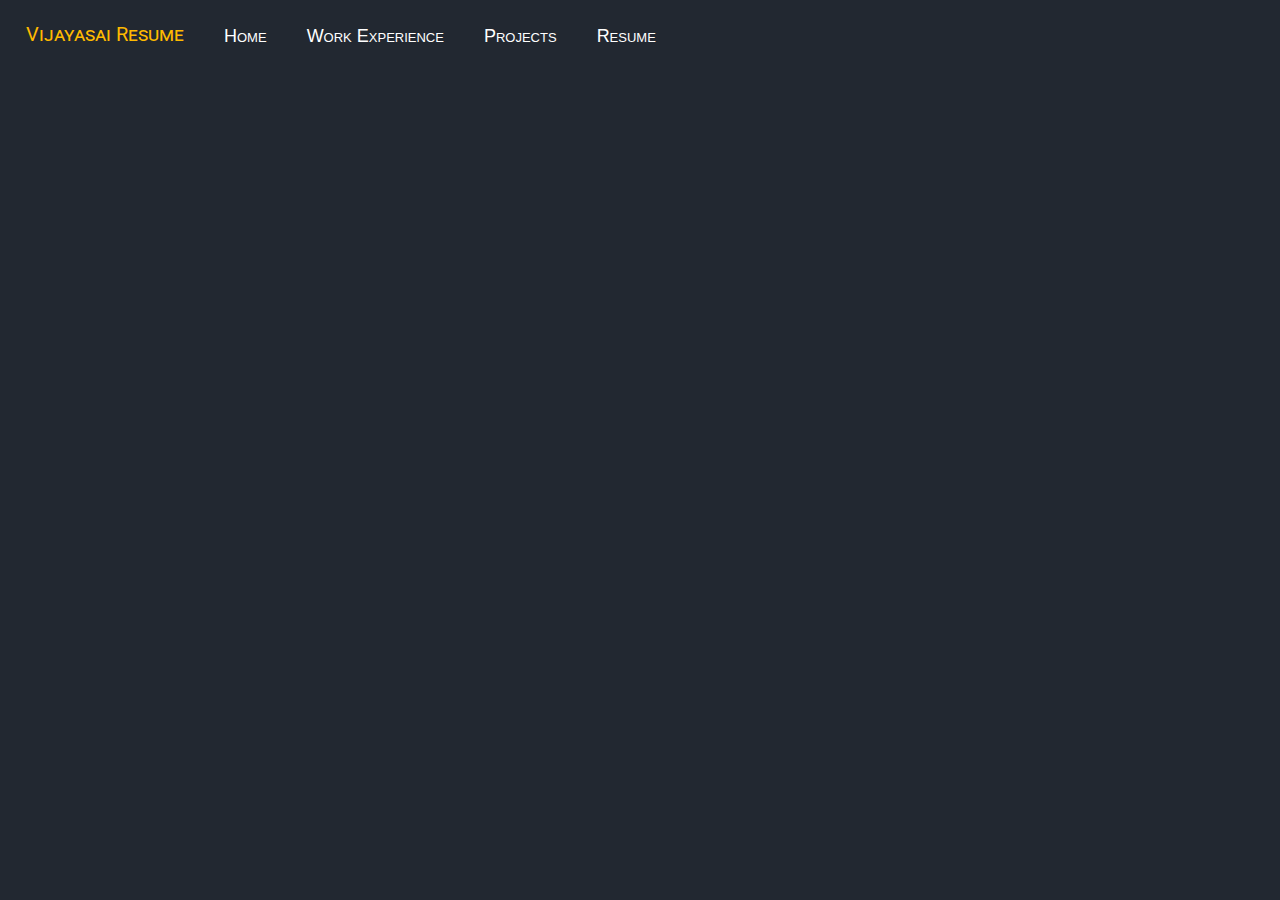
<file: index.html>
<!doctype html>
<html lang="en">
<head>
  <meta charset="utf-8">
  <title>Vijayasai Resume</title>
  <base href="https://sngrmvj.github.io/VijayasaiResume/">  <meta name="viewport" content="width=device-width, initial-scale=1">
  <link rel="icon" type="image/x-icon" href="assets/browser.png">
  <link href="https://fonts.googleapis.com/css?family=Roboto:300,400,500" rel="stylesheet">
  <link href="https://fonts.googleapis.com/icon?family=Material+Icons" rel="stylesheet">
<link rel="stylesheet" href="styles.5156d886e90bd1242dbb.css"></head>
<body>
  <app-root></app-root>
<script src="runtime-es2015.409e6590615fb48d139f.js" type="module"></script><script src="runtime-es5.409e6590615fb48d139f.js" nomodule defer></script><script src="polyfills-es5.341d48ffc88eaeae911d.js" nomodule defer></script><script src="polyfills-es2015.95bb65e853d2781ac3bd.js" type="module"></script><script src="scripts.3e91c0b642823db265d5.js" defer></script><script src="main-es2015.539bf537cf0b85a0917e.js" type="module"></script><script src="main-es5.539bf537cf0b85a0917e.js" nomodule defer></script></body>
</html>
</file>
<file: styles.5156d886e90bd1242dbb.css>
.toast-center-center{top:50%;left:50%;transform:translate(-50%,-50%)}.toast-top-center{top:0;right:0;width:100%}.toast-bottom-center{bottom:0;right:0;width:100%}.toast-top-full-width{top:0;right:0;width:100%}.toast-bottom-full-width{bottom:0;right:0;width:100%}.toast-top-left{top:12px;left:12px}.toast-top-right{top:12px;right:12px}.toast-bottom-right{right:12px;bottom:12px}.toast-bottom-left{bottom:12px;left:12px}.toast-title{font-weight:700}.toast-message{word-wrap:break-word}.toast-message a,.toast-message label{color:#fff}.toast-message a:hover{color:#ccc;text-decoration:none}.toast-close-button{position:relative;right:-.3em;top:-.3em;float:right;font-size:20px;font-weight:700;color:#fff;text-shadow:0 1px 0 #fff}.toast-close-button:focus,.toast-close-button:hover{color:#000;text-decoration:none;cursor:pointer;opacity:.4}button.toast-close-button{padding:0;cursor:pointer;background:transparent;border:0}.toast-container{pointer-events:none;position:fixed;z-index:999999}.toast-container *{box-sizing:border-box}.toast-container .ngx-toastr{position:relative;overflow:hidden;margin:0 0 6px;padding:15px 15px 15px 50px;width:300px;border-radius:3px 3px 3px 3px;background-position:15px;background-repeat:no-repeat;background-size:24px;box-shadow:0 0 12px #999;color:#fff}.toast-container .ngx-toastr:hover{box-shadow:0 0 12px #000;opacity:1;cursor:pointer}.toast-info{background-image:url("data:image/svg+xml;charset=utf8,%3Csvg xmlns='http://www.w3.org/2000/svg' viewBox='0 0 512 512' width='512' height='512'%3E%3Cpath fill='rgb(255,255,255)' d='M256 8C119.043 8 8 119.083 8 256c0 136.997 111.043 248 248 248s248-111.003 248-248C504 119.083 392.957 8 256 8zm0 110c23.196 0 42 18.804 42 42s-18.804 42-42 42-42-18.804-42-42 18.804-42 42-42zm56 254c0 6.627-5.373 12-12 12h-88c-6.627 0-12-5.373-12-12v-24c0-6.627 5.373-12 12-12h12v-64h-12c-6.627 0-12-5.373-12-12v-24c0-6.627 5.373-12 12-12h64c6.627 0 12 5.373 12 12v100h12c6.627 0 12 5.373 12 12v24z'/%3E%3C/svg%3E")}.toast-error{background-image:url("data:image/svg+xml;charset=utf8,%3Csvg xmlns='http://www.w3.org/2000/svg' viewBox='0 0 512 512' width='512' height='512'%3E%3Cpath fill='rgb(255,255,255)' d='M256 8C119 8 8 119 8 256s111 248 248 248 248-111 248-248S393 8 256 8zm121.6 313.1c4.7 4.7 4.7 12.3 0 17L338 377.6c-4.7 4.7-12.3 4.7-17 0L256 312l-65.1 65.6c-4.7 4.7-12.3 4.7-17 0L134.4 338c-4.7-4.7-4.7-12.3 0-17l65.6-65-65.6-65.1c-4.7-4.7-4.7-12.3 0-17l39.6-39.6c4.7-4.7 12.3-4.7 17 0l65 65.7 65.1-65.6c4.7-4.7 12.3-4.7 17 0l39.6 39.6c4.7 4.7 4.7 12.3 0 17L312 256l65.6 65.1z'/%3E%3C/svg%3E")}.toast-success{background-image:url("data:image/svg+xml;charset=utf8,%3Csvg xmlns='http://www.w3.org/2000/svg' viewBox='0 0 512 512' width='512' height='512'%3E%3Cpath fill='rgb(255,255,255)' d='M173.898 439.404l-166.4-166.4c-9.997-9.997-9.997-26.206 0-36.204l36.203-36.204c9.997-9.998 26.207-9.998 36.204 0L192 312.69 432.095 72.596c9.997-9.997 26.207-9.997 36.204 0l36.203 36.204c9.997 9.997 9.997 26.206 0 36.204l-294.4 294.401c-9.998 9.997-26.207 9.997-36.204-.001z'/%3E%3C/svg%3E")}.toast-warning{background-image:url("data:image/svg+xml;charset=utf8,%3Csvg xmlns='http://www.w3.org/2000/svg' viewBox='0 0 576 512' width='576' height='512'%3E%3Cpath fill='rgb(255,255,255)' d='M569.517 440.013C587.975 472.007 564.806 512 527.94 512H48.054c-36.937 0-59.999-40.055-41.577-71.987L246.423 23.985c18.467-32.009 64.72-31.951 83.154 0l239.94 416.028zM288 354c-25.405 0-46 20.595-46 46s20.595 46 46 46 46-20.595 46-46-20.595-46-46-46zm-43.673-165.346l7.418 136c.347 6.364 5.609 11.346 11.982 11.346h48.546c6.373 0 11.635-4.982 11.982-11.346l7.418-136c.375-6.874-5.098-12.654-11.982-12.654h-63.383c-6.884 0-12.356 5.78-11.981 12.654z'/%3E%3C/svg%3E")}.toast-container.toast-bottom-center .ngx-toastr,.toast-container.toast-top-center .ngx-toastr{width:300px;margin-left:auto;margin-right:auto}.toast-container.toast-bottom-full-width .ngx-toastr,.toast-container.toast-top-full-width .ngx-toastr{width:96%;margin-left:auto;margin-right:auto}.ngx-toastr{background-color:#030303;pointer-events:auto}.toast-success{background-color:#51a351}.toast-error{background-color:#bd362f}.toast-info{background-color:#2f96b4}.toast-warning{background-color:#f89406}.toast-progress{position:absolute;left:0;bottom:0;height:4px;background-color:#000;opacity:.4}@media (max-width:240px){.toast-container .ngx-toastr.div{padding:8px 8px 8px 50px;width:11em}.toast-container .toast-close-button{right:-.2em;top:-.2em}}@media (min-width:241px) and (max-width:480px){.toast-container .ngx-toastr.div{padding:8px 8px 8px 50px;width:18em}.toast-container .toast-close-button{right:-.2em;top:-.2em}}@media (min-width:481px) and (max-width:768px){.toast-container .ngx-toastr.div{padding:15px 15px 15px 50px;width:25em}}body,html{background-color:#222831!important;color:#fff!important;margin:0!important;height:100%!important}.p-accordion>p-accordionTab{display:block;padding:20px;background-color:transparent;font-size:20px;box-shadow:0 0 2px 0 #121212,0 0 0 0 #000;border-radius:10px;border-left:2px solid #ffba00}.p-accordion>p-accordionTab:focus{outline:none!important;background-color:#1e90ff}.p-accordion-header-link:focus,.p-accordion-header-link:hover{outline:none!important;box-shadow:0 0 0 0 #1e90ff;text-decoration:none!important;color:#fff!important}.p-accordion-header-text,.p-accordion-header-text:hover{text-decoration:none!important;color:#fff!important}.toast-container .ngx-toastr{box-shadow:none!important;width:320px;background-color:transparent;border:2px solid green}
/*!
 * Bootstrap v4.5.2 (https://getbootstrap.com/)
 * Copyright 2011-2020 The Bootstrap Authors
 * Copyright 2011-2020 Twitter, Inc.
 * Licensed under MIT (https://github.com/twbs/bootstrap/blob/main/LICENSE)
 */:root{--blue:#007bff;--indigo:#6610f2;--purple:#6f42c1;--pink:#e83e8c;--red:#dc3545;--orange:#fd7e14;--yellow:#ffc107;--green:#28a745;--teal:#20c997;--cyan:#17a2b8;--white:#fff;--gray:#6c757d;--gray-dark:#343a40;--primary:#007bff;--secondary:#6c757d;--success:#28a745;--info:#17a2b8;--warning:#ffc107;--danger:#dc3545;--light:#f8f9fa;--dark:#343a40;--breakpoint-xs:0;--breakpoint-sm:576px;--breakpoint-md:768px;--breakpoint-lg:992px;--breakpoint-xl:1200px;--font-family-sans-serif:-apple-system,BlinkMacSystemFont,"Segoe UI",Roboto,"Helvetica Neue",Arial,"Noto Sans",sans-serif,"Apple Color Emoji","Segoe UI Emoji","Segoe UI Symbol","Noto Color Emoji";--font-family-monospace:SFMono-Regular,Menlo,Monaco,Consolas,"Liberation Mono","Courier New",monospace}*,:after,:before{box-sizing:border-box}html{font-family:sans-serif;line-height:1.15;-webkit-text-size-adjust:100%;-webkit-tap-highlight-color:transparent}article,aside,figcaption,figure,footer,header,hgroup,main,nav,section{display:block}body{margin:0;font-family:-apple-system,BlinkMacSystemFont,Segoe UI,Roboto,Helvetica Neue,Arial,Noto Sans,sans-serif,Apple Color Emoji,Segoe UI Emoji,Segoe UI Symbol,Noto Color Emoji;font-size:1rem;font-weight:400;line-height:1.5;color:#212529;text-align:left;background-color:#fff}[tabindex="-1"]:focus:not(:focus-visible){outline:0!important}hr{box-sizing:content-box;height:0;overflow:visible}h1,h2,h3,h4,h5,h6{margin-top:0;margin-bottom:.5rem}p{margin-top:0;margin-bottom:1rem}abbr[data-original-title],abbr[title]{text-decoration:underline;-webkit-text-decoration:underline dotted;text-decoration:underline dotted;cursor:help;border-bottom:0;-webkit-text-decoration-skip-ink:none;text-decoration-skip-ink:none}address{font-style:normal;line-height:inherit}address,dl,ol,ul{margin-bottom:1rem}dl,ol,ul{margin-top:0}ol ol,ol ul,ul ol,ul ul{margin-bottom:0}dt{font-weight:700}dd{margin-bottom:.5rem;margin-left:0}blockquote{margin:0 0 1rem}b,strong{font-weight:bolder}small{font-size:80%}sub,sup{position:relative;font-size:75%;line-height:0;vertical-align:baseline}sub{bottom:-.25em}sup{top:-.5em}a{color:#007bff;text-decoration:none;background-color:transparent}a:hover{color:#0056b3;text-decoration:underline}a:not([href]):not([class]),a:not([href]):not([class]):hover{color:inherit;text-decoration:none}code,kbd,pre,samp{font-family:SFMono-Regular,Menlo,Monaco,Consolas,Liberation Mono,Courier New,monospace;font-size:1em}pre{margin-top:0;margin-bottom:1rem;overflow:auto;-ms-overflow-style:scrollbar}figure{margin:0 0 1rem}img{border-style:none}img,svg{vertical-align:middle}svg{overflow:hidden}table{border-collapse:collapse}caption{padding-top:.75rem;padding-bottom:.75rem;color:#6c757d;text-align:left;caption-side:bottom}th{text-align:inherit}label{display:inline-block;margin-bottom:.5rem}button{border-radius:0}button:focus{outline:1px dotted;outline:5px auto -webkit-focus-ring-color}button,input,optgroup,select,textarea{margin:0;font-family:inherit;font-size:inherit;line-height:inherit}button,input{overflow:visible}button,select{text-transform:none}[role=button]{cursor:pointer}select{word-wrap:normal}[type=button],[type=reset],[type=submit],button{-webkit-appearance:button}[type=button]:not(:disabled),[type=reset]:not(:disabled),[type=submit]:not(:disabled),button:not(:disabled){cursor:pointer}[type=button]::-moz-focus-inner,[type=reset]::-moz-focus-inner,[type=submit]::-moz-focus-inner,button::-moz-focus-inner{padding:0;border-style:none}input[type=checkbox],input[type=radio]{box-sizing:border-box;padding:0}textarea{overflow:auto;resize:vertical}fieldset{min-width:0;padding:0;margin:0;border:0}legend{display:block;width:100%;max-width:100%;padding:0;margin-bottom:.5rem;font-size:1.5rem;line-height:inherit;color:inherit;white-space:normal}progress{vertical-align:baseline}[type=number]::-webkit-inner-spin-button,[type=number]::-webkit-outer-spin-button{height:auto}[type=search]{outline-offset:-2px;-webkit-appearance:none}[type=search]::-webkit-search-decoration{-webkit-appearance:none}::-webkit-file-upload-button{font:inherit;-webkit-appearance:button}output{display:inline-block}summary{display:list-item;cursor:pointer}template{display:none}[hidden]{display:none!important}.h1,.h2,.h3,.h4,.h5,.h6,h1,h2,h3,h4,h5,h6{margin-bottom:.5rem;font-weight:500;line-height:1.2}.h1,h1{font-size:2.5rem}.h2,h2{font-size:2rem}.h3,h3{font-size:1.75rem}.h4,h4{font-size:1.5rem}.h5,h5{font-size:1.25rem}.h6,h6{font-size:1rem}.lead{font-size:1.25rem;font-weight:300}.display-1{font-size:6rem}.display-1,.display-2{font-weight:300;line-height:1.2}.display-2{font-size:5.5rem}.display-3{font-size:4.5rem}.display-3,.display-4{font-weight:300;line-height:1.2}.display-4{font-size:3.5rem}hr{margin-top:1rem;margin-bottom:1rem;border:0;border-top:1px solid rgba(0,0,0,.1)}.small,small{font-size:80%;font-weight:400}.mark,mark{padding:.2em;background-color:#fcf8e3}.list-inline,.list-unstyled{padding-left:0;list-style:none}.list-inline-item{display:inline-block}.list-inline-item:not(:last-child){margin-right:.5rem}.initialism{font-size:90%;text-transform:uppercase}.blockquote{margin-bottom:1rem;font-size:1.25rem}.blockquote-footer{display:block;font-size:80%;color:#6c757d}.blockquote-footer:before{content:"\2014\00A0"}.img-fluid,.img-thumbnail{max-width:100%;height:auto}.img-thumbnail{padding:.25rem;background-color:#fff;border:1px solid #dee2e6;border-radius:.25rem}.figure{display:inline-block}.figure-img{margin-bottom:.5rem;line-height:1}.figure-caption{font-size:90%;color:#6c757d}code{font-size:87.5%;color:#e83e8c;word-wrap:break-word}a>code{color:inherit}kbd{padding:.2rem .4rem;font-size:87.5%;color:#fff;background-color:#212529;border-radius:.2rem}kbd kbd{padding:0;font-size:100%;font-weight:700}pre{display:block;font-size:87.5%;color:#212529}pre code{font-size:inherit;color:inherit;word-break:normal}.pre-scrollable{max-height:340px;overflow-y:scroll}.container,.container-fluid,.container-lg,.container-md,.container-sm,.container-xl{width:100%;padding-right:15px;padding-left:15px;margin-right:auto;margin-left:auto}@media (min-width:576px){.container,.container-sm{max-width:540px}}@media (min-width:768px){.container,.container-md,.container-sm{max-width:720px}}@media (min-width:992px){.container,.container-lg,.container-md,.container-sm{max-width:960px}}@media (min-width:1200px){.container,.container-lg,.container-md,.container-sm,.container-xl{max-width:1140px}}.row{display:flex;flex-wrap:wrap;margin-right:-15px;margin-left:-15px}.no-gutters{margin-right:0;margin-left:0}.no-gutters>.col,.no-gutters>[class*=col-]{padding-right:0;padding-left:0}.col,.col-1,.col-2,.col-3,.col-4,.col-5,.col-6,.col-7,.col-8,.col-9,.col-10,.col-11,.col-12,.col-auto,.col-lg,.col-lg-1,.col-lg-2,.col-lg-3,.col-lg-4,.col-lg-5,.col-lg-6,.col-lg-7,.col-lg-8,.col-lg-9,.col-lg-10,.col-lg-11,.col-lg-12,.col-lg-auto,.col-md,.col-md-1,.col-md-2,.col-md-3,.col-md-4,.col-md-5,.col-md-6,.col-md-7,.col-md-8,.col-md-9,.col-md-10,.col-md-11,.col-md-12,.col-md-auto,.col-sm,.col-sm-1,.col-sm-2,.col-sm-3,.col-sm-4,.col-sm-5,.col-sm-6,.col-sm-7,.col-sm-8,.col-sm-9,.col-sm-10,.col-sm-11,.col-sm-12,.col-sm-auto,.col-xl,.col-xl-1,.col-xl-2,.col-xl-3,.col-xl-4,.col-xl-5,.col-xl-6,.col-xl-7,.col-xl-8,.col-xl-9,.col-xl-10,.col-xl-11,.col-xl-12,.col-xl-auto{position:relative;width:100%;padding-right:15px;padding-left:15px}.col{flex-basis:0;flex-grow:1;max-width:100%}.row-cols-1>*{flex:0 0 100%;max-width:100%}.row-cols-2>*{flex:0 0 50%;max-width:50%}.row-cols-3>*{flex:0 0 33.333333%;max-width:33.333333%}.row-cols-4>*{flex:0 0 25%;max-width:25%}.row-cols-5>*{flex:0 0 20%;max-width:20%}.row-cols-6>*{flex:0 0 16.666667%;max-width:16.666667%}.col-auto{flex:0 0 auto;width:auto;max-width:100%}.col-1{flex:0 0 8.333333%;max-width:8.333333%}.col-2{flex:0 0 16.666667%;max-width:16.666667%}.col-3{flex:0 0 25%;max-width:25%}.col-4{flex:0 0 33.333333%;max-width:33.333333%}.col-5{flex:0 0 41.666667%;max-width:41.666667%}.col-6{flex:0 0 50%;max-width:50%}.col-7{flex:0 0 58.333333%;max-width:58.333333%}.col-8{flex:0 0 66.666667%;max-width:66.666667%}.col-9{flex:0 0 75%;max-width:75%}.col-10{flex:0 0 83.333333%;max-width:83.333333%}.col-11{flex:0 0 91.666667%;max-width:91.666667%}.col-12{flex:0 0 100%;max-width:100%}.order-first{order:-1}.order-last{order:13}.order-0{order:0}.order-1{order:1}.order-2{order:2}.order-3{order:3}.order-4{order:4}.order-5{order:5}.order-6{order:6}.order-7{order:7}.order-8{order:8}.order-9{order:9}.order-10{order:10}.order-11{order:11}.order-12{order:12}.offset-1{margin-left:8.333333%}.offset-2{margin-left:16.666667%}.offset-3{margin-left:25%}.offset-4{margin-left:33.333333%}.offset-5{margin-left:41.666667%}.offset-6{margin-left:50%}.offset-7{margin-left:58.333333%}.offset-8{margin-left:66.666667%}.offset-9{margin-left:75%}.offset-10{margin-left:83.333333%}.offset-11{margin-left:91.666667%}@media (min-width:576px){.col-sm{flex-basis:0;flex-grow:1;max-width:100%}.row-cols-sm-1>*{flex:0 0 100%;max-width:100%}.row-cols-sm-2>*{flex:0 0 50%;max-width:50%}.row-cols-sm-3>*{flex:0 0 33.333333%;max-width:33.333333%}.row-cols-sm-4>*{flex:0 0 25%;max-width:25%}.row-cols-sm-5>*{flex:0 0 20%;max-width:20%}.row-cols-sm-6>*{flex:0 0 16.666667%;max-width:16.666667%}.col-sm-auto{flex:0 0 auto;width:auto;max-width:100%}.col-sm-1{flex:0 0 8.333333%;max-width:8.333333%}.col-sm-2{flex:0 0 16.666667%;max-width:16.666667%}.col-sm-3{flex:0 0 25%;max-width:25%}.col-sm-4{flex:0 0 33.333333%;max-width:33.333333%}.col-sm-5{flex:0 0 41.666667%;max-width:41.666667%}.col-sm-6{flex:0 0 50%;max-width:50%}.col-sm-7{flex:0 0 58.333333%;max-width:58.333333%}.col-sm-8{flex:0 0 66.666667%;max-width:66.666667%}.col-sm-9{flex:0 0 75%;max-width:75%}.col-sm-10{flex:0 0 83.333333%;max-width:83.333333%}.col-sm-11{flex:0 0 91.666667%;max-width:91.666667%}.col-sm-12{flex:0 0 100%;max-width:100%}.order-sm-first{order:-1}.order-sm-last{order:13}.order-sm-0{order:0}.order-sm-1{order:1}.order-sm-2{order:2}.order-sm-3{order:3}.order-sm-4{order:4}.order-sm-5{order:5}.order-sm-6{order:6}.order-sm-7{order:7}.order-sm-8{order:8}.order-sm-9{order:9}.order-sm-10{order:10}.order-sm-11{order:11}.order-sm-12{order:12}.offset-sm-0{margin-left:0}.offset-sm-1{margin-left:8.333333%}.offset-sm-2{margin-left:16.666667%}.offset-sm-3{margin-left:25%}.offset-sm-4{margin-left:33.333333%}.offset-sm-5{margin-left:41.666667%}.offset-sm-6{margin-left:50%}.offset-sm-7{margin-left:58.333333%}.offset-sm-8{margin-left:66.666667%}.offset-sm-9{margin-left:75%}.offset-sm-10{margin-left:83.333333%}.offset-sm-11{margin-left:91.666667%}}@media (min-width:768px){.col-md{flex-basis:0;flex-grow:1;max-width:100%}.row-cols-md-1>*{flex:0 0 100%;max-width:100%}.row-cols-md-2>*{flex:0 0 50%;max-width:50%}.row-cols-md-3>*{flex:0 0 33.333333%;max-width:33.333333%}.row-cols-md-4>*{flex:0 0 25%;max-width:25%}.row-cols-md-5>*{flex:0 0 20%;max-width:20%}.row-cols-md-6>*{flex:0 0 16.666667%;max-width:16.666667%}.col-md-auto{flex:0 0 auto;width:auto;max-width:100%}.col-md-1{flex:0 0 8.333333%;max-width:8.333333%}.col-md-2{flex:0 0 16.666667%;max-width:16.666667%}.col-md-3{flex:0 0 25%;max-width:25%}.col-md-4{flex:0 0 33.333333%;max-width:33.333333%}.col-md-5{flex:0 0 41.666667%;max-width:41.666667%}.col-md-6{flex:0 0 50%;max-width:50%}.col-md-7{flex:0 0 58.333333%;max-width:58.333333%}.col-md-8{flex:0 0 66.666667%;max-width:66.666667%}.col-md-9{flex:0 0 75%;max-width:75%}.col-md-10{flex:0 0 83.333333%;max-width:83.333333%}.col-md-11{flex:0 0 91.666667%;max-width:91.666667%}.col-md-12{flex:0 0 100%;max-width:100%}.order-md-first{order:-1}.order-md-last{order:13}.order-md-0{order:0}.order-md-1{order:1}.order-md-2{order:2}.order-md-3{order:3}.order-md-4{order:4}.order-md-5{order:5}.order-md-6{order:6}.order-md-7{order:7}.order-md-8{order:8}.order-md-9{order:9}.order-md-10{order:10}.order-md-11{order:11}.order-md-12{order:12}.offset-md-0{margin-left:0}.offset-md-1{margin-left:8.333333%}.offset-md-2{margin-left:16.666667%}.offset-md-3{margin-left:25%}.offset-md-4{margin-left:33.333333%}.offset-md-5{margin-left:41.666667%}.offset-md-6{margin-left:50%}.offset-md-7{margin-left:58.333333%}.offset-md-8{margin-left:66.666667%}.offset-md-9{margin-left:75%}.offset-md-10{margin-left:83.333333%}.offset-md-11{margin-left:91.666667%}}@media (min-width:992px){.col-lg{flex-basis:0;flex-grow:1;max-width:100%}.row-cols-lg-1>*{flex:0 0 100%;max-width:100%}.row-cols-lg-2>*{flex:0 0 50%;max-width:50%}.row-cols-lg-3>*{flex:0 0 33.333333%;max-width:33.333333%}.row-cols-lg-4>*{flex:0 0 25%;max-width:25%}.row-cols-lg-5>*{flex:0 0 20%;max-width:20%}.row-cols-lg-6>*{flex:0 0 16.666667%;max-width:16.666667%}.col-lg-auto{flex:0 0 auto;width:auto;max-width:100%}.col-lg-1{flex:0 0 8.333333%;max-width:8.333333%}.col-lg-2{flex:0 0 16.666667%;max-width:16.666667%}.col-lg-3{flex:0 0 25%;max-width:25%}.col-lg-4{flex:0 0 33.333333%;max-width:33.333333%}.col-lg-5{flex:0 0 41.666667%;max-width:41.666667%}.col-lg-6{flex:0 0 50%;max-width:50%}.col-lg-7{flex:0 0 58.333333%;max-width:58.333333%}.col-lg-8{flex:0 0 66.666667%;max-width:66.666667%}.col-lg-9{flex:0 0 75%;max-width:75%}.col-lg-10{flex:0 0 83.333333%;max-width:83.333333%}.col-lg-11{flex:0 0 91.666667%;max-width:91.666667%}.col-lg-12{flex:0 0 100%;max-width:100%}.order-lg-first{order:-1}.order-lg-last{order:13}.order-lg-0{order:0}.order-lg-1{order:1}.order-lg-2{order:2}.order-lg-3{order:3}.order-lg-4{order:4}.order-lg-5{order:5}.order-lg-6{order:6}.order-lg-7{order:7}.order-lg-8{order:8}.order-lg-9{order:9}.order-lg-10{order:10}.order-lg-11{order:11}.order-lg-12{order:12}.offset-lg-0{margin-left:0}.offset-lg-1{margin-left:8.333333%}.offset-lg-2{margin-left:16.666667%}.offset-lg-3{margin-left:25%}.offset-lg-4{margin-left:33.333333%}.offset-lg-5{margin-left:41.666667%}.offset-lg-6{margin-left:50%}.offset-lg-7{margin-left:58.333333%}.offset-lg-8{margin-left:66.666667%}.offset-lg-9{margin-left:75%}.offset-lg-10{margin-left:83.333333%}.offset-lg-11{margin-left:91.666667%}}@media (min-width:1200px){.col-xl{flex-basis:0;flex-grow:1;max-width:100%}.row-cols-xl-1>*{flex:0 0 100%;max-width:100%}.row-cols-xl-2>*{flex:0 0 50%;max-width:50%}.row-cols-xl-3>*{flex:0 0 33.333333%;max-width:33.333333%}.row-cols-xl-4>*{flex:0 0 25%;max-width:25%}.row-cols-xl-5>*{flex:0 0 20%;max-width:20%}.row-cols-xl-6>*{flex:0 0 16.666667%;max-width:16.666667%}.col-xl-auto{flex:0 0 auto;width:auto;max-width:100%}.col-xl-1{flex:0 0 8.333333%;max-width:8.333333%}.col-xl-2{flex:0 0 16.666667%;max-width:16.666667%}.col-xl-3{flex:0 0 25%;max-width:25%}.col-xl-4{flex:0 0 33.333333%;max-width:33.333333%}.col-xl-5{flex:0 0 41.666667%;max-width:41.666667%}.col-xl-6{flex:0 0 50%;max-width:50%}.col-xl-7{flex:0 0 58.333333%;max-width:58.333333%}.col-xl-8{flex:0 0 66.666667%;max-width:66.666667%}.col-xl-9{flex:0 0 75%;max-width:75%}.col-xl-10{flex:0 0 83.333333%;max-width:83.333333%}.col-xl-11{flex:0 0 91.666667%;max-width:91.666667%}.col-xl-12{flex:0 0 100%;max-width:100%}.order-xl-first{order:-1}.order-xl-last{order:13}.order-xl-0{order:0}.order-xl-1{order:1}.order-xl-2{order:2}.order-xl-3{order:3}.order-xl-4{order:4}.order-xl-5{order:5}.order-xl-6{order:6}.order-xl-7{order:7}.order-xl-8{order:8}.order-xl-9{order:9}.order-xl-10{order:10}.order-xl-11{order:11}.order-xl-12{order:12}.offset-xl-0{margin-left:0}.offset-xl-1{margin-left:8.333333%}.offset-xl-2{margin-left:16.666667%}.offset-xl-3{margin-left:25%}.offset-xl-4{margin-left:33.333333%}.offset-xl-5{margin-left:41.666667%}.offset-xl-6{margin-left:50%}.offset-xl-7{margin-left:58.333333%}.offset-xl-8{margin-left:66.666667%}.offset-xl-9{margin-left:75%}.offset-xl-10{margin-left:83.333333%}.offset-xl-11{margin-left:91.666667%}}.table{width:100%;margin-bottom:1rem;color:#212529}.table td,.table th{padding:.75rem;vertical-align:top;border-top:1px solid #dee2e6}.table thead th{vertical-align:bottom;border-bottom:2px solid #dee2e6}.table tbody+tbody{border-top:2px solid #dee2e6}.table-sm td,.table-sm th{padding:.3rem}.table-bordered,.table-bordered td,.table-bordered th{border:1px solid #dee2e6}.table-bordered thead td,.table-bordered thead th{border-bottom-width:2px}.table-borderless tbody+tbody,.table-borderless td,.table-borderless th,.table-borderless thead th{border:0}.table-striped tbody tr:nth-of-type(odd){background-color:rgba(0,0,0,.05)}.table-hover tbody tr:hover{color:#212529;background-color:rgba(0,0,0,.075)}.table-primary,.table-primary>td,.table-primary>th{background-color:#b8daff}.table-primary tbody+tbody,.table-primary td,.table-primary th,.table-primary thead th{border-color:#7abaff}.table-hover .table-primary:hover,.table-hover .table-primary:hover>td,.table-hover .table-primary:hover>th{background-color:#9fcdff}.table-secondary,.table-secondary>td,.table-secondary>th{background-color:#d6d8db}.table-secondary tbody+tbody,.table-secondary td,.table-secondary th,.table-secondary thead th{border-color:#b3b7bb}.table-hover .table-secondary:hover,.table-hover .table-secondary:hover>td,.table-hover .table-secondary:hover>th{background-color:#c8cbcf}.table-success,.table-success>td,.table-success>th{background-color:#c3e6cb}.table-success tbody+tbody,.table-success td,.table-success th,.table-success thead th{border-color:#8fd19e}.table-hover .table-success:hover,.table-hover .table-success:hover>td,.table-hover .table-success:hover>th{background-color:#b1dfbb}.table-info,.table-info>td,.table-info>th{background-color:#bee5eb}.table-info tbody+tbody,.table-info td,.table-info th,.table-info thead th{border-color:#86cfda}.table-hover .table-info:hover,.table-hover .table-info:hover>td,.table-hover .table-info:hover>th{background-color:#abdde5}.table-warning,.table-warning>td,.table-warning>th{background-color:#ffeeba}.table-warning tbody+tbody,.table-warning td,.table-warning th,.table-warning thead th{border-color:#ffdf7e}.table-hover .table-warning:hover,.table-hover .table-warning:hover>td,.table-hover .table-warning:hover>th{background-color:#ffe8a1}.table-danger,.table-danger>td,.table-danger>th{background-color:#f5c6cb}.table-danger tbody+tbody,.table-danger td,.table-danger th,.table-danger thead th{border-color:#ed969e}.table-hover .table-danger:hover,.table-hover .table-danger:hover>td,.table-hover .table-danger:hover>th{background-color:#f1b0b7}.table-light,.table-light>td,.table-light>th{background-color:#fdfdfe}.table-light tbody+tbody,.table-light td,.table-light th,.table-light thead th{border-color:#fbfcfc}.table-hover .table-light:hover,.table-hover .table-light:hover>td,.table-hover .table-light:hover>th{background-color:#ececf6}.table-dark,.table-dark>td,.table-dark>th{background-color:#c6c8ca}.table-dark tbody+tbody,.table-dark td,.table-dark th,.table-dark thead th{border-color:#95999c}.table-hover .table-dark:hover,.table-hover .table-dark:hover>td,.table-hover .table-dark:hover>th{background-color:#b9bbbe}.table-active,.table-active>td,.table-active>th,.table-hover .table-active:hover,.table-hover .table-active:hover>td,.table-hover .table-active:hover>th{background-color:rgba(0,0,0,.075)}.table .thead-dark th{color:#fff;background-color:#343a40;border-color:#454d55}.table .thead-light th{color:#495057;background-color:#e9ecef;border-color:#dee2e6}.table-dark{color:#fff;background-color:#343a40}.table-dark td,.table-dark th,.table-dark thead th{border-color:#454d55}.table-dark.table-bordered{border:0}.table-dark.table-striped tbody tr:nth-of-type(odd){background-color:hsla(0,0%,100%,.05)}.table-dark.table-hover tbody tr:hover{color:#fff;background-color:hsla(0,0%,100%,.075)}@media (max-width:575.98px){.table-responsive-sm{display:block;width:100%;overflow-x:auto;-webkit-overflow-scrolling:touch}.table-responsive-sm>.table-bordered{border:0}}@media (max-width:767.98px){.table-responsive-md{display:block;width:100%;overflow-x:auto;-webkit-overflow-scrolling:touch}.table-responsive-md>.table-bordered{border:0}}@media (max-width:991.98px){.table-responsive-lg{display:block;width:100%;overflow-x:auto;-webkit-overflow-scrolling:touch}.table-responsive-lg>.table-bordered{border:0}}@media (max-width:1199.98px){.table-responsive-xl{display:block;width:100%;overflow-x:auto;-webkit-overflow-scrolling:touch}.table-responsive-xl>.table-bordered{border:0}}.table-responsive{display:block;width:100%;overflow-x:auto;-webkit-overflow-scrolling:touch}.table-responsive>.table-bordered{border:0}.form-control{display:block;width:100%;height:calc(1.5em + .75rem + 2px);padding:.375rem .75rem;font-size:1rem;font-weight:400;line-height:1.5;color:#495057;background-color:#fff;background-clip:padding-box;border:1px solid #ced4da;border-radius:.25rem;transition:border-color .15s ease-in-out,box-shadow .15s ease-in-out}@media (prefers-reduced-motion:reduce){.form-control{transition:none}}.form-control::-ms-expand{background-color:transparent;border:0}.form-control:-moz-focusring{color:transparent;text-shadow:0 0 0 #495057}.form-control:focus{color:#495057;background-color:#fff;border-color:#80bdff;outline:0;box-shadow:0 0 0 .2rem rgba(0,123,255,.25)}.form-control::-moz-placeholder{color:#6c757d;opacity:1}.form-control:-ms-input-placeholder{color:#6c757d;opacity:1}.form-control::-ms-input-placeholder{color:#6c757d;opacity:1}.form-control::placeholder{color:#6c757d;opacity:1}.form-control:disabled,.form-control[readonly]{background-color:#e9ecef;opacity:1}input[type=date].form-control,input[type=datetime-local].form-control,input[type=month].form-control,input[type=time].form-control{-webkit-appearance:none;-moz-appearance:none;appearance:none}select.form-control:focus::-ms-value{color:#495057;background-color:#fff}.form-control-file,.form-control-range{display:block;width:100%}.col-form-label{padding-top:calc(.375rem + 1px);padding-bottom:calc(.375rem + 1px);margin-bottom:0;font-size:inherit;line-height:1.5}.col-form-label-lg{padding-top:calc(.5rem + 1px);padding-bottom:calc(.5rem + 1px);font-size:1.25rem;line-height:1.5}.col-form-label-sm{padding-top:calc(.25rem + 1px);padding-bottom:calc(.25rem + 1px);font-size:.875rem;line-height:1.5}.form-control-plaintext{display:block;width:100%;padding:.375rem 0;margin-bottom:0;font-size:1rem;line-height:1.5;color:#212529;background-color:transparent;border:solid transparent;border-width:1px 0}.form-control-plaintext.form-control-lg,.form-control-plaintext.form-control-sm{padding-right:0;padding-left:0}.form-control-sm{height:calc(1.5em + .5rem + 2px);padding:.25rem .5rem;font-size:.875rem;line-height:1.5;border-radius:.2rem}.form-control-lg{height:calc(1.5em + 1rem + 2px);padding:.5rem 1rem;font-size:1.25rem;line-height:1.5;border-radius:.3rem}select.form-control[multiple],select.form-control[size],textarea.form-control{height:auto}.form-group{margin-bottom:1rem}.form-text{display:block;margin-top:.25rem}.form-row{display:flex;flex-wrap:wrap;margin-right:-5px;margin-left:-5px}.form-row>.col,.form-row>[class*=col-]{padding-right:5px;padding-left:5px}.form-check{position:relative;display:block;padding-left:1.25rem}.form-check-input{position:absolute;margin-top:.3rem;margin-left:-1.25rem}.form-check-input:disabled~.form-check-label,.form-check-input[disabled]~.form-check-label{color:#6c757d}.form-check-label{margin-bottom:0}.form-check-inline{display:inline-flex;align-items:center;padding-left:0;margin-right:.75rem}.form-check-inline .form-check-input{position:static;margin-top:0;margin-right:.3125rem;margin-left:0}.valid-feedback{display:none;width:100%;margin-top:.25rem;font-size:80%;color:#28a745}.valid-tooltip{position:absolute;top:100%;left:0;z-index:5;display:none;max-width:100%;padding:.25rem .5rem;margin-top:.1rem;font-size:.875rem;line-height:1.5;color:#fff;background-color:rgba(40,167,69,.9);border-radius:.25rem}.is-valid~.valid-feedback,.is-valid~.valid-tooltip,.was-validated :valid~.valid-feedback,.was-validated :valid~.valid-tooltip{display:block}.form-control.is-valid,.was-validated .form-control:valid{border-color:#28a745;padding-right:calc(1.5em + .75rem);background-image:url("data:image/svg+xml,%3csvg xmlns='http://www.w3.org/2000/svg' width='8' height='8' viewBox='0 0 8 8'%3e%3cpath fill='%2328a745' d='M2.3 6.73L.6 4.53c-.4-1.04.46-1.4 1.1-.8l1.1 1.4 3.4-3.8c.6-.63 1.6-.27 1.2.7l-4 4.6c-.43.5-.8.4-1.1.1z'/%3e%3c/svg%3e");background-repeat:no-repeat;background-position:right calc(.375em + .1875rem) center;background-size:calc(.75em + .375rem) calc(.75em + .375rem)}.form-control.is-valid:focus,.was-validated .form-control:valid:focus{border-color:#28a745;box-shadow:0 0 0 .2rem rgba(40,167,69,.25)}.was-validated textarea.form-control:valid,textarea.form-control.is-valid{padding-right:calc(1.5em + .75rem);background-position:top calc(.375em + .1875rem) right calc(.375em + .1875rem)}.custom-select.is-valid,.was-validated .custom-select:valid{border-color:#28a745;padding-right:calc(.75em + 2.3125rem);background:url("data:image/svg+xml,%3csvg xmlns='http://www.w3.org/2000/svg' width='4' height='5' viewBox='0 0 4 5'%3e%3cpath fill='%23343a40' d='M2 0L0 2h4zm0 5L0 3h4z'/%3e%3c/svg%3e") no-repeat right .75rem center/8px 10px,url("data:image/svg+xml,%3csvg xmlns='http://www.w3.org/2000/svg' width='8' height='8' viewBox='0 0 8 8'%3e%3cpath fill='%2328a745' d='M2.3 6.73L.6 4.53c-.4-1.04.46-1.4 1.1-.8l1.1 1.4 3.4-3.8c.6-.63 1.6-.27 1.2.7l-4 4.6c-.43.5-.8.4-1.1.1z'/%3e%3c/svg%3e") #fff no-repeat center right 1.75rem/calc(.75em + .375rem) calc(.75em + .375rem)}.custom-select.is-valid:focus,.was-validated .custom-select:valid:focus{border-color:#28a745;box-shadow:0 0 0 .2rem rgba(40,167,69,.25)}.form-check-input.is-valid~.form-check-label,.was-validated .form-check-input:valid~.form-check-label{color:#28a745}.form-check-input.is-valid~.valid-feedback,.form-check-input.is-valid~.valid-tooltip,.was-validated .form-check-input:valid~.valid-feedback,.was-validated .form-check-input:valid~.valid-tooltip{display:block}.custom-control-input.is-valid~.custom-control-label,.was-validated .custom-control-input:valid~.custom-control-label{color:#28a745}.custom-control-input.is-valid~.custom-control-label:before,.was-validated .custom-control-input:valid~.custom-control-label:before{border-color:#28a745}.custom-control-input.is-valid:checked~.custom-control-label:before,.was-validated .custom-control-input:valid:checked~.custom-control-label:before{border-color:#34ce57;background-color:#34ce57}.custom-control-input.is-valid:focus~.custom-control-label:before,.was-validated .custom-control-input:valid:focus~.custom-control-label:before{box-shadow:0 0 0 .2rem rgba(40,167,69,.25)}.custom-control-input.is-valid:focus:not(:checked)~.custom-control-label:before,.custom-file-input.is-valid~.custom-file-label,.was-validated .custom-control-input:valid:focus:not(:checked)~.custom-control-label:before,.was-validated .custom-file-input:valid~.custom-file-label{border-color:#28a745}.custom-file-input.is-valid:focus~.custom-file-label,.was-validated .custom-file-input:valid:focus~.custom-file-label{border-color:#28a745;box-shadow:0 0 0 .2rem rgba(40,167,69,.25)}.invalid-feedback{display:none;width:100%;margin-top:.25rem;font-size:80%;color:#dc3545}.invalid-tooltip{position:absolute;top:100%;left:0;z-index:5;display:none;max-width:100%;padding:.25rem .5rem;margin-top:.1rem;font-size:.875rem;line-height:1.5;color:#fff;background-color:rgba(220,53,69,.9);border-radius:.25rem}.is-invalid~.invalid-feedback,.is-invalid~.invalid-tooltip,.was-validated :invalid~.invalid-feedback,.was-validated :invalid~.invalid-tooltip{display:block}.form-control.is-invalid,.was-validated .form-control:invalid{border-color:#dc3545;padding-right:calc(1.5em + .75rem);background-image:url("data:image/svg+xml,%3csvg xmlns='http://www.w3.org/2000/svg' width='12' height='12' fill='none' stroke='%23dc3545' viewBox='0 0 12 12'%3e%3ccircle cx='6' cy='6' r='4.5'/%3e%3cpath stroke-linejoin='round' d='M5.8 3.6h.4L6 6.5z'/%3e%3ccircle cx='6' cy='8.2' r='.6' fill='%23dc3545' stroke='none'/%3e%3c/svg%3e");background-repeat:no-repeat;background-position:right calc(.375em + .1875rem) center;background-size:calc(.75em + .375rem) calc(.75em + .375rem)}.form-control.is-invalid:focus,.was-validated .form-control:invalid:focus{border-color:#dc3545;box-shadow:0 0 0 .2rem rgba(220,53,69,.25)}.was-validated textarea.form-control:invalid,textarea.form-control.is-invalid{padding-right:calc(1.5em + .75rem);background-position:top calc(.375em + .1875rem) right calc(.375em + .1875rem)}.custom-select.is-invalid,.was-validated .custom-select:invalid{border-color:#dc3545;padding-right:calc(.75em + 2.3125rem);background:url("data:image/svg+xml,%3csvg xmlns='http://www.w3.org/2000/svg' width='4' height='5' viewBox='0 0 4 5'%3e%3cpath fill='%23343a40' d='M2 0L0 2h4zm0 5L0 3h4z'/%3e%3c/svg%3e") no-repeat right .75rem center/8px 10px,url("data:image/svg+xml,%3csvg xmlns='http://www.w3.org/2000/svg' width='12' height='12' fill='none' stroke='%23dc3545' viewBox='0 0 12 12'%3e%3ccircle cx='6' cy='6' r='4.5'/%3e%3cpath stroke-linejoin='round' d='M5.8 3.6h.4L6 6.5z'/%3e%3ccircle cx='6' cy='8.2' r='.6' fill='%23dc3545' stroke='none'/%3e%3c/svg%3e") #fff no-repeat center right 1.75rem/calc(.75em + .375rem) calc(.75em + .375rem)}.custom-select.is-invalid:focus,.was-validated .custom-select:invalid:focus{border-color:#dc3545;box-shadow:0 0 0 .2rem rgba(220,53,69,.25)}.form-check-input.is-invalid~.form-check-label,.was-validated .form-check-input:invalid~.form-check-label{color:#dc3545}.form-check-input.is-invalid~.invalid-feedback,.form-check-input.is-invalid~.invalid-tooltip,.was-validated .form-check-input:invalid~.invalid-feedback,.was-validated .form-check-input:invalid~.invalid-tooltip{display:block}.custom-control-input.is-invalid~.custom-control-label,.was-validated .custom-control-input:invalid~.custom-control-label{color:#dc3545}.custom-control-input.is-invalid~.custom-control-label:before,.was-validated .custom-control-input:invalid~.custom-control-label:before{border-color:#dc3545}.custom-control-input.is-invalid:checked~.custom-control-label:before,.was-validated .custom-control-input:invalid:checked~.custom-control-label:before{border-color:#e4606d;background-color:#e4606d}.custom-control-input.is-invalid:focus~.custom-control-label:before,.was-validated .custom-control-input:invalid:focus~.custom-control-label:before{box-shadow:0 0 0 .2rem rgba(220,53,69,.25)}.custom-control-input.is-invalid:focus:not(:checked)~.custom-control-label:before,.custom-file-input.is-invalid~.custom-file-label,.was-validated .custom-control-input:invalid:focus:not(:checked)~.custom-control-label:before,.was-validated .custom-file-input:invalid~.custom-file-label{border-color:#dc3545}.custom-file-input.is-invalid:focus~.custom-file-label,.was-validated .custom-file-input:invalid:focus~.custom-file-label{border-color:#dc3545;box-shadow:0 0 0 .2rem rgba(220,53,69,.25)}.form-inline{display:flex;flex-flow:row wrap;align-items:center}.form-inline .form-check{width:100%}@media (min-width:576px){.form-inline label{justify-content:center}.form-inline .form-group,.form-inline label{display:flex;align-items:center;margin-bottom:0}.form-inline .form-group{flex:0 0 auto;flex-flow:row wrap}.form-inline .form-control{display:inline-block;width:auto;vertical-align:middle}.form-inline .form-control-plaintext{display:inline-block}.form-inline .custom-select,.form-inline .input-group{width:auto}.form-inline .form-check{display:flex;align-items:center;justify-content:center;width:auto;padding-left:0}.form-inline .form-check-input{position:relative;flex-shrink:0;margin-top:0;margin-right:.25rem;margin-left:0}.form-inline .custom-control{align-items:center;justify-content:center}.form-inline .custom-control-label{margin-bottom:0}}.btn{display:inline-block;font-weight:400;color:#212529;text-align:center;vertical-align:middle;-webkit-user-select:none;-moz-user-select:none;-ms-user-select:none;user-select:none;background-color:transparent;border:1px solid transparent;padding:.375rem .75rem;font-size:1rem;line-height:1.5;border-radius:.25rem;transition:color .15s ease-in-out,background-color .15s ease-in-out,border-color .15s ease-in-out,box-shadow .15s ease-in-out}@media (prefers-reduced-motion:reduce){.btn{transition:none}}.btn:hover{color:#212529;text-decoration:none}.btn.focus,.btn:focus{outline:0;box-shadow:0 0 0 .2rem rgba(0,123,255,.25)}.btn.disabled,.btn:disabled{opacity:.65}.btn:not(:disabled):not(.disabled){cursor:pointer}a.btn.disabled,fieldset:disabled a.btn{pointer-events:none}.btn-primary{color:#fff;background-color:#007bff;border-color:#007bff}.btn-primary.focus,.btn-primary:focus,.btn-primary:hover{color:#fff;background-color:#0069d9;border-color:#0062cc}.btn-primary.focus,.btn-primary:focus{box-shadow:0 0 0 .2rem rgba(38,143,255,.5)}.btn-primary.disabled,.btn-primary:disabled{color:#fff;background-color:#007bff;border-color:#007bff}.btn-primary:not(:disabled):not(.disabled).active,.btn-primary:not(:disabled):not(.disabled):active,.show>.btn-primary.dropdown-toggle{color:#fff;background-color:#0062cc;border-color:#005cbf}.btn-primary:not(:disabled):not(.disabled).active:focus,.btn-primary:not(:disabled):not(.disabled):active:focus,.show>.btn-primary.dropdown-toggle:focus{box-shadow:0 0 0 .2rem rgba(38,143,255,.5)}.btn-secondary{color:#fff;background-color:#6c757d;border-color:#6c757d}.btn-secondary.focus,.btn-secondary:focus,.btn-secondary:hover{color:#fff;background-color:#5a6268;border-color:#545b62}.btn-secondary.focus,.btn-secondary:focus{box-shadow:0 0 0 .2rem rgba(130,138,145,.5)}.btn-secondary.disabled,.btn-secondary:disabled{color:#fff;background-color:#6c757d;border-color:#6c757d}.btn-secondary:not(:disabled):not(.disabled).active,.btn-secondary:not(:disabled):not(.disabled):active,.show>.btn-secondary.dropdown-toggle{color:#fff;background-color:#545b62;border-color:#4e555b}.btn-secondary:not(:disabled):not(.disabled).active:focus,.btn-secondary:not(:disabled):not(.disabled):active:focus,.show>.btn-secondary.dropdown-toggle:focus{box-shadow:0 0 0 .2rem rgba(130,138,145,.5)}.btn-success{color:#fff;background-color:#28a745;border-color:#28a745}.btn-success.focus,.btn-success:focus,.btn-success:hover{color:#fff;background-color:#218838;border-color:#1e7e34}.btn-success.focus,.btn-success:focus{box-shadow:0 0 0 .2rem rgba(72,180,97,.5)}.btn-success.disabled,.btn-success:disabled{color:#fff;background-color:#28a745;border-color:#28a745}.btn-success:not(:disabled):not(.disabled).active,.btn-success:not(:disabled):not(.disabled):active,.show>.btn-success.dropdown-toggle{color:#fff;background-color:#1e7e34;border-color:#1c7430}.btn-success:not(:disabled):not(.disabled).active:focus,.btn-success:not(:disabled):not(.disabled):active:focus,.show>.btn-success.dropdown-toggle:focus{box-shadow:0 0 0 .2rem rgba(72,180,97,.5)}.btn-info{color:#fff;background-color:#17a2b8;border-color:#17a2b8}.btn-info.focus,.btn-info:focus,.btn-info:hover{color:#fff;background-color:#138496;border-color:#117a8b}.btn-info.focus,.btn-info:focus{box-shadow:0 0 0 .2rem rgba(58,176,195,.5)}.btn-info.disabled,.btn-info:disabled{color:#fff;background-color:#17a2b8;border-color:#17a2b8}.btn-info:not(:disabled):not(.disabled).active,.btn-info:not(:disabled):not(.disabled):active,.show>.btn-info.dropdown-toggle{color:#fff;background-color:#117a8b;border-color:#10707f}.btn-info:not(:disabled):not(.disabled).active:focus,.btn-info:not(:disabled):not(.disabled):active:focus,.show>.btn-info.dropdown-toggle:focus{box-shadow:0 0 0 .2rem rgba(58,176,195,.5)}.btn-warning{color:#212529;background-color:#ffc107;border-color:#ffc107}.btn-warning.focus,.btn-warning:focus,.btn-warning:hover{color:#212529;background-color:#e0a800;border-color:#d39e00}.btn-warning.focus,.btn-warning:focus{box-shadow:0 0 0 .2rem rgba(222,170,12,.5)}.btn-warning.disabled,.btn-warning:disabled{color:#212529;background-color:#ffc107;border-color:#ffc107}.btn-warning:not(:disabled):not(.disabled).active,.btn-warning:not(:disabled):not(.disabled):active,.show>.btn-warning.dropdown-toggle{color:#212529;background-color:#d39e00;border-color:#c69500}.btn-warning:not(:disabled):not(.disabled).active:focus,.btn-warning:not(:disabled):not(.disabled):active:focus,.show>.btn-warning.dropdown-toggle:focus{box-shadow:0 0 0 .2rem rgba(222,170,12,.5)}.btn-danger{color:#fff;background-color:#dc3545;border-color:#dc3545}.btn-danger.focus,.btn-danger:focus,.btn-danger:hover{color:#fff;background-color:#c82333;border-color:#bd2130}.btn-danger.focus,.btn-danger:focus{box-shadow:0 0 0 .2rem rgba(225,83,97,.5)}.btn-danger.disabled,.btn-danger:disabled{color:#fff;background-color:#dc3545;border-color:#dc3545}.btn-danger:not(:disabled):not(.disabled).active,.btn-danger:not(:disabled):not(.disabled):active,.show>.btn-danger.dropdown-toggle{color:#fff;background-color:#bd2130;border-color:#b21f2d}.btn-danger:not(:disabled):not(.disabled).active:focus,.btn-danger:not(:disabled):not(.disabled):active:focus,.show>.btn-danger.dropdown-toggle:focus{box-shadow:0 0 0 .2rem rgba(225,83,97,.5)}.btn-light{color:#212529;background-color:#f8f9fa;border-color:#f8f9fa}.btn-light.focus,.btn-light:focus,.btn-light:hover{color:#212529;background-color:#e2e6ea;border-color:#dae0e5}.btn-light.focus,.btn-light:focus{box-shadow:0 0 0 .2rem rgba(216,217,219,.5)}.btn-light.disabled,.btn-light:disabled{color:#212529;background-color:#f8f9fa;border-color:#f8f9fa}.btn-light:not(:disabled):not(.disabled).active,.btn-light:not(:disabled):not(.disabled):active,.show>.btn-light.dropdown-toggle{color:#212529;background-color:#dae0e5;border-color:#d3d9df}.btn-light:not(:disabled):not(.disabled).active:focus,.btn-light:not(:disabled):not(.disabled):active:focus,.show>.btn-light.dropdown-toggle:focus{box-shadow:0 0 0 .2rem rgba(216,217,219,.5)}.btn-dark{color:#fff;background-color:#343a40;border-color:#343a40}.btn-dark.focus,.btn-dark:focus,.btn-dark:hover{color:#fff;background-color:#23272b;border-color:#1d2124}.btn-dark.focus,.btn-dark:focus{box-shadow:0 0 0 .2rem rgba(82,88,93,.5)}.btn-dark.disabled,.btn-dark:disabled{color:#fff;background-color:#343a40;border-color:#343a40}.btn-dark:not(:disabled):not(.disabled).active,.btn-dark:not(:disabled):not(.disabled):active,.show>.btn-dark.dropdown-toggle{color:#fff;background-color:#1d2124;border-color:#171a1d}.btn-dark:not(:disabled):not(.disabled).active:focus,.btn-dark:not(:disabled):not(.disabled):active:focus,.show>.btn-dark.dropdown-toggle:focus{box-shadow:0 0 0 .2rem rgba(82,88,93,.5)}.btn-outline-primary{color:#007bff;border-color:#007bff}.btn-outline-primary:hover{color:#fff;background-color:#007bff;border-color:#007bff}.btn-outline-primary.focus,.btn-outline-primary:focus{box-shadow:0 0 0 .2rem rgba(0,123,255,.5)}.btn-outline-primary.disabled,.btn-outline-primary:disabled{color:#007bff;background-color:transparent}.btn-outline-primary:not(:disabled):not(.disabled).active,.btn-outline-primary:not(:disabled):not(.disabled):active,.show>.btn-outline-primary.dropdown-toggle{color:#fff;background-color:#007bff;border-color:#007bff}.btn-outline-primary:not(:disabled):not(.disabled).active:focus,.btn-outline-primary:not(:disabled):not(.disabled):active:focus,.show>.btn-outline-primary.dropdown-toggle:focus{box-shadow:0 0 0 .2rem rgba(0,123,255,.5)}.btn-outline-secondary{color:#6c757d;border-color:#6c757d}.btn-outline-secondary:hover{color:#fff;background-color:#6c757d;border-color:#6c757d}.btn-outline-secondary.focus,.btn-outline-secondary:focus{box-shadow:0 0 0 .2rem rgba(108,117,125,.5)}.btn-outline-secondary.disabled,.btn-outline-secondary:disabled{color:#6c757d;background-color:transparent}.btn-outline-secondary:not(:disabled):not(.disabled).active,.btn-outline-secondary:not(:disabled):not(.disabled):active,.show>.btn-outline-secondary.dropdown-toggle{color:#fff;background-color:#6c757d;border-color:#6c757d}.btn-outline-secondary:not(:disabled):not(.disabled).active:focus,.btn-outline-secondary:not(:disabled):not(.disabled):active:focus,.show>.btn-outline-secondary.dropdown-toggle:focus{box-shadow:0 0 0 .2rem rgba(108,117,125,.5)}.btn-outline-success{color:#28a745;border-color:#28a745}.btn-outline-success:hover{color:#fff;background-color:#28a745;border-color:#28a745}.btn-outline-success.focus,.btn-outline-success:focus{box-shadow:0 0 0 .2rem rgba(40,167,69,.5)}.btn-outline-success.disabled,.btn-outline-success:disabled{color:#28a745;background-color:transparent}.btn-outline-success:not(:disabled):not(.disabled).active,.btn-outline-success:not(:disabled):not(.disabled):active,.show>.btn-outline-success.dropdown-toggle{color:#fff;background-color:#28a745;border-color:#28a745}.btn-outline-success:not(:disabled):not(.disabled).active:focus,.btn-outline-success:not(:disabled):not(.disabled):active:focus,.show>.btn-outline-success.dropdown-toggle:focus{box-shadow:0 0 0 .2rem rgba(40,167,69,.5)}.btn-outline-info{color:#17a2b8;border-color:#17a2b8}.btn-outline-info:hover{color:#fff;background-color:#17a2b8;border-color:#17a2b8}.btn-outline-info.focus,.btn-outline-info:focus{box-shadow:0 0 0 .2rem rgba(23,162,184,.5)}.btn-outline-info.disabled,.btn-outline-info:disabled{color:#17a2b8;background-color:transparent}.btn-outline-info:not(:disabled):not(.disabled).active,.btn-outline-info:not(:disabled):not(.disabled):active,.show>.btn-outline-info.dropdown-toggle{color:#fff;background-color:#17a2b8;border-color:#17a2b8}.btn-outline-info:not(:disabled):not(.disabled).active:focus,.btn-outline-info:not(:disabled):not(.disabled):active:focus,.show>.btn-outline-info.dropdown-toggle:focus{box-shadow:0 0 0 .2rem rgba(23,162,184,.5)}.btn-outline-warning{color:#ffc107;border-color:#ffc107}.btn-outline-warning:hover{color:#212529;background-color:#ffc107;border-color:#ffc107}.btn-outline-warning.focus,.btn-outline-warning:focus{box-shadow:0 0 0 .2rem rgba(255,193,7,.5)}.btn-outline-warning.disabled,.btn-outline-warning:disabled{color:#ffc107;background-color:transparent}.btn-outline-warning:not(:disabled):not(.disabled).active,.btn-outline-warning:not(:disabled):not(.disabled):active,.show>.btn-outline-warning.dropdown-toggle{color:#212529;background-color:#ffc107;border-color:#ffc107}.btn-outline-warning:not(:disabled):not(.disabled).active:focus,.btn-outline-warning:not(:disabled):not(.disabled):active:focus,.show>.btn-outline-warning.dropdown-toggle:focus{box-shadow:0 0 0 .2rem rgba(255,193,7,.5)}.btn-outline-danger{color:#dc3545;border-color:#dc3545}.btn-outline-danger:hover{color:#fff;background-color:#dc3545;border-color:#dc3545}.btn-outline-danger.focus,.btn-outline-danger:focus{box-shadow:0 0 0 .2rem rgba(220,53,69,.5)}.btn-outline-danger.disabled,.btn-outline-danger:disabled{color:#dc3545;background-color:transparent}.btn-outline-danger:not(:disabled):not(.disabled).active,.btn-outline-danger:not(:disabled):not(.disabled):active,.show>.btn-outline-danger.dropdown-toggle{color:#fff;background-color:#dc3545;border-color:#dc3545}.btn-outline-danger:not(:disabled):not(.disabled).active:focus,.btn-outline-danger:not(:disabled):not(.disabled):active:focus,.show>.btn-outline-danger.dropdown-toggle:focus{box-shadow:0 0 0 .2rem rgba(220,53,69,.5)}.btn-outline-light{color:#f8f9fa;border-color:#f8f9fa}.btn-outline-light:hover{color:#212529;background-color:#f8f9fa;border-color:#f8f9fa}.btn-outline-light.focus,.btn-outline-light:focus{box-shadow:0 0 0 .2rem rgba(248,249,250,.5)}.btn-outline-light.disabled,.btn-outline-light:disabled{color:#f8f9fa;background-color:transparent}.btn-outline-light:not(:disabled):not(.disabled).active,.btn-outline-light:not(:disabled):not(.disabled):active,.show>.btn-outline-light.dropdown-toggle{color:#212529;background-color:#f8f9fa;border-color:#f8f9fa}.btn-outline-light:not(:disabled):not(.disabled).active:focus,.btn-outline-light:not(:disabled):not(.disabled):active:focus,.show>.btn-outline-light.dropdown-toggle:focus{box-shadow:0 0 0 .2rem rgba(248,249,250,.5)}.btn-outline-dark{color:#343a40;border-color:#343a40}.btn-outline-dark:hover{color:#fff;background-color:#343a40;border-color:#343a40}.btn-outline-dark.focus,.btn-outline-dark:focus{box-shadow:0 0 0 .2rem rgba(52,58,64,.5)}.btn-outline-dark.disabled,.btn-outline-dark:disabled{color:#343a40;background-color:transparent}.btn-outline-dark:not(:disabled):not(.disabled).active,.btn-outline-dark:not(:disabled):not(.disabled):active,.show>.btn-outline-dark.dropdown-toggle{color:#fff;background-color:#343a40;border-color:#343a40}.btn-outline-dark:not(:disabled):not(.disabled).active:focus,.btn-outline-dark:not(:disabled):not(.disabled):active:focus,.show>.btn-outline-dark.dropdown-toggle:focus{box-shadow:0 0 0 .2rem rgba(52,58,64,.5)}.btn-link{font-weight:400;color:#007bff;text-decoration:none}.btn-link:hover{color:#0056b3}.btn-link.focus,.btn-link:focus,.btn-link:hover{text-decoration:underline}.btn-link.disabled,.btn-link:disabled{color:#6c757d;pointer-events:none}.btn-group-lg>.btn,.btn-lg{padding:.5rem 1rem;font-size:1.25rem;line-height:1.5;border-radius:.3rem}.btn-group-sm>.btn,.btn-sm{padding:.25rem .5rem;font-size:.875rem;line-height:1.5;border-radius:.2rem}.btn-block{display:block;width:100%}.btn-block+.btn-block{margin-top:.5rem}input[type=button].btn-block,input[type=reset].btn-block,input[type=submit].btn-block{width:100%}.fade{transition:opacity .15s linear}@media (prefers-reduced-motion:reduce){.fade{transition:none}}.fade:not(.show){opacity:0}.collapse:not(.show){display:none}.collapsing{position:relative;height:0;overflow:hidden;transition:height .35s ease}@media (prefers-reduced-motion:reduce){.collapsing{transition:none}}.dropdown,.dropleft,.dropright,.dropup{position:relative}.dropdown-toggle{white-space:nowrap}.dropdown-toggle:after{display:inline-block;margin-left:.255em;vertical-align:.255em;content:"";border-top:.3em solid;border-right:.3em solid transparent;border-bottom:0;border-left:.3em solid transparent}.dropdown-toggle:empty:after{margin-left:0}.dropdown-menu{position:absolute;top:100%;left:0;z-index:1000;display:none;float:left;min-width:10rem;padding:.5rem 0;margin:.125rem 0 0;font-size:1rem;color:#212529;text-align:left;list-style:none;background-color:#fff;background-clip:padding-box;border:1px solid rgba(0,0,0,.15);border-radius:.25rem}.dropdown-menu-left{right:auto;left:0}.dropdown-menu-right{right:0;left:auto}@media (min-width:576px){.dropdown-menu-sm-left{right:auto;left:0}.dropdown-menu-sm-right{right:0;left:auto}}@media (min-width:768px){.dropdown-menu-md-left{right:auto;left:0}.dropdown-menu-md-right{right:0;left:auto}}@media (min-width:992px){.dropdown-menu-lg-left{right:auto;left:0}.dropdown-menu-lg-right{right:0;left:auto}}@media (min-width:1200px){.dropdown-menu-xl-left{right:auto;left:0}.dropdown-menu-xl-right{right:0;left:auto}}.dropup .dropdown-menu{top:auto;bottom:100%;margin-top:0;margin-bottom:.125rem}.dropup .dropdown-toggle:after{display:inline-block;margin-left:.255em;vertical-align:.255em;content:"";border-top:0;border-right:.3em solid transparent;border-bottom:.3em solid;border-left:.3em solid transparent}.dropup .dropdown-toggle:empty:after{margin-left:0}.dropright .dropdown-menu{top:0;right:auto;left:100%;margin-top:0;margin-left:.125rem}.dropright .dropdown-toggle:after{display:inline-block;margin-left:.255em;vertical-align:.255em;content:"";border-top:.3em solid transparent;border-right:0;border-bottom:.3em solid transparent;border-left:.3em solid}.dropright .dropdown-toggle:empty:after{margin-left:0}.dropright .dropdown-toggle:after{vertical-align:0}.dropleft .dropdown-menu{top:0;right:100%;left:auto;margin-top:0;margin-right:.125rem}.dropleft .dropdown-toggle:after{display:inline-block;margin-left:.255em;vertical-align:.255em;content:"";display:none}.dropleft .dropdown-toggle:before{display:inline-block;margin-right:.255em;vertical-align:.255em;content:"";border-top:.3em solid transparent;border-right:.3em solid;border-bottom:.3em solid transparent}.dropleft .dropdown-toggle:empty:after{margin-left:0}.dropleft .dropdown-toggle:before{vertical-align:0}.dropdown-menu[x-placement^=bottom],.dropdown-menu[x-placement^=left],.dropdown-menu[x-placement^=right],.dropdown-menu[x-placement^=top]{right:auto;bottom:auto}.dropdown-divider{height:0;margin:.5rem 0;overflow:hidden;border-top:1px solid #e9ecef}.dropdown-item{display:block;width:100%;padding:.25rem 1.5rem;clear:both;font-weight:400;color:#212529;text-align:inherit;white-space:nowrap;background-color:transparent;border:0}.dropdown-item:focus,.dropdown-item:hover{color:#16181b;text-decoration:none;background-color:#f8f9fa}.dropdown-item.active,.dropdown-item:active{color:#fff;text-decoration:none;background-color:#007bff}.dropdown-item.disabled,.dropdown-item:disabled{color:#6c757d;pointer-events:none;background-color:transparent}.dropdown-menu.show{display:block}.dropdown-header{display:block;padding:.5rem 1.5rem;margin-bottom:0;font-size:.875rem;color:#6c757d;white-space:nowrap}.dropdown-item-text{display:block;padding:.25rem 1.5rem;color:#212529}.btn-group,.btn-group-vertical{position:relative;display:inline-flex;vertical-align:middle}.btn-group-vertical>.btn,.btn-group>.btn{position:relative;flex:1 1 auto}.btn-group-vertical>.btn.active,.btn-group-vertical>.btn:active,.btn-group-vertical>.btn:focus,.btn-group-vertical>.btn:hover,.btn-group>.btn.active,.btn-group>.btn:active,.btn-group>.btn:focus,.btn-group>.btn:hover{z-index:1}.btn-toolbar{display:flex;flex-wrap:wrap;justify-content:flex-start}.btn-toolbar .input-group{width:auto}.btn-group>.btn-group:not(:first-child),.btn-group>.btn:not(:first-child){margin-left:-1px}.btn-group>.btn-group:not(:last-child)>.btn,.btn-group>.btn:not(:last-child):not(.dropdown-toggle){border-top-right-radius:0;border-bottom-right-radius:0}.btn-group>.btn-group:not(:first-child)>.btn,.btn-group>.btn:not(:first-child){border-top-left-radius:0;border-bottom-left-radius:0}.dropdown-toggle-split{padding-right:.5625rem;padding-left:.5625rem}.dropdown-toggle-split:after,.dropright .dropdown-toggle-split:after,.dropup .dropdown-toggle-split:after{margin-left:0}.dropleft .dropdown-toggle-split:before{margin-right:0}.btn-group-sm>.btn+.dropdown-toggle-split,.btn-sm+.dropdown-toggle-split{padding-right:.375rem;padding-left:.375rem}.btn-group-lg>.btn+.dropdown-toggle-split,.btn-lg+.dropdown-toggle-split{padding-right:.75rem;padding-left:.75rem}.btn-group-vertical{flex-direction:column;align-items:flex-start;justify-content:center}.btn-group-vertical>.btn,.btn-group-vertical>.btn-group{width:100%}.btn-group-vertical>.btn-group:not(:first-child),.btn-group-vertical>.btn:not(:first-child){margin-top:-1px}.btn-group-vertical>.btn-group:not(:last-child)>.btn,.btn-group-vertical>.btn:not(:last-child):not(.dropdown-toggle){border-bottom-right-radius:0;border-bottom-left-radius:0}.btn-group-vertical>.btn-group:not(:first-child)>.btn,.btn-group-vertical>.btn:not(:first-child){border-top-left-radius:0;border-top-right-radius:0}.btn-group-toggle>.btn,.btn-group-toggle>.btn-group>.btn{margin-bottom:0}.btn-group-toggle>.btn-group>.btn input[type=checkbox],.btn-group-toggle>.btn-group>.btn input[type=radio],.btn-group-toggle>.btn input[type=checkbox],.btn-group-toggle>.btn input[type=radio]{position:absolute;clip:rect(0,0,0,0);pointer-events:none}.input-group{position:relative;display:flex;flex-wrap:wrap;align-items:stretch;width:100%}.input-group>.custom-file,.input-group>.custom-select,.input-group>.form-control,.input-group>.form-control-plaintext{position:relative;flex:1 1 auto;width:1%;min-width:0;margin-bottom:0}.input-group>.custom-file+.custom-file,.input-group>.custom-file+.custom-select,.input-group>.custom-file+.form-control,.input-group>.custom-select+.custom-file,.input-group>.custom-select+.custom-select,.input-group>.custom-select+.form-control,.input-group>.form-control+.custom-file,.input-group>.form-control+.custom-select,.input-group>.form-control+.form-control,.input-group>.form-control-plaintext+.custom-file,.input-group>.form-control-plaintext+.custom-select,.input-group>.form-control-plaintext+.form-control{margin-left:-1px}.input-group>.custom-file .custom-file-input:focus~.custom-file-label,.input-group>.custom-select:focus,.input-group>.form-control:focus{z-index:3}.input-group>.custom-file .custom-file-input:focus{z-index:4}.input-group>.custom-select:not(:last-child),.input-group>.form-control:not(:last-child){border-top-right-radius:0;border-bottom-right-radius:0}.input-group>.custom-select:not(:first-child),.input-group>.form-control:not(:first-child){border-top-left-radius:0;border-bottom-left-radius:0}.input-group>.custom-file{display:flex;align-items:center}.input-group>.custom-file:not(:last-child) .custom-file-label,.input-group>.custom-file:not(:last-child) .custom-file-label:after{border-top-right-radius:0;border-bottom-right-radius:0}.input-group>.custom-file:not(:first-child) .custom-file-label{border-top-left-radius:0;border-bottom-left-radius:0}.input-group-append,.input-group-prepend{display:flex}.input-group-append .btn,.input-group-prepend .btn{position:relative;z-index:2}.input-group-append .btn:focus,.input-group-prepend .btn:focus{z-index:3}.input-group-append .btn+.btn,.input-group-append .btn+.input-group-text,.input-group-append .input-group-text+.btn,.input-group-append .input-group-text+.input-group-text,.input-group-prepend .btn+.btn,.input-group-prepend .btn+.input-group-text,.input-group-prepend .input-group-text+.btn,.input-group-prepend .input-group-text+.input-group-text{margin-left:-1px}.input-group-prepend{margin-right:-1px}.input-group-append{margin-left:-1px}.input-group-text{display:flex;align-items:center;padding:.375rem .75rem;margin-bottom:0;font-size:1rem;font-weight:400;line-height:1.5;color:#495057;text-align:center;white-space:nowrap;background-color:#e9ecef;border:1px solid #ced4da;border-radius:.25rem}.input-group-text input[type=checkbox],.input-group-text input[type=radio]{margin-top:0}.input-group-lg>.custom-select,.input-group-lg>.form-control:not(textarea){height:calc(1.5em + 1rem + 2px)}.input-group-lg>.custom-select,.input-group-lg>.form-control,.input-group-lg>.input-group-append>.btn,.input-group-lg>.input-group-append>.input-group-text,.input-group-lg>.input-group-prepend>.btn,.input-group-lg>.input-group-prepend>.input-group-text{padding:.5rem 1rem;font-size:1.25rem;line-height:1.5;border-radius:.3rem}.input-group-sm>.custom-select,.input-group-sm>.form-control:not(textarea){height:calc(1.5em + .5rem + 2px)}.input-group-sm>.custom-select,.input-group-sm>.form-control,.input-group-sm>.input-group-append>.btn,.input-group-sm>.input-group-append>.input-group-text,.input-group-sm>.input-group-prepend>.btn,.input-group-sm>.input-group-prepend>.input-group-text{padding:.25rem .5rem;font-size:.875rem;line-height:1.5;border-radius:.2rem}.input-group-lg>.custom-select,.input-group-sm>.custom-select{padding-right:1.75rem}.input-group>.input-group-append:last-child>.btn:not(:last-child):not(.dropdown-toggle),.input-group>.input-group-append:last-child>.input-group-text:not(:last-child),.input-group>.input-group-append:not(:last-child)>.btn,.input-group>.input-group-append:not(:last-child)>.input-group-text,.input-group>.input-group-prepend>.btn,.input-group>.input-group-prepend>.input-group-text{border-top-right-radius:0;border-bottom-right-radius:0}.input-group>.input-group-append>.btn,.input-group>.input-group-append>.input-group-text,.input-group>.input-group-prepend:first-child>.btn:not(:first-child),.input-group>.input-group-prepend:first-child>.input-group-text:not(:first-child),.input-group>.input-group-prepend:not(:first-child)>.btn,.input-group>.input-group-prepend:not(:first-child)>.input-group-text{border-top-left-radius:0;border-bottom-left-radius:0}.custom-control{position:relative;z-index:1;display:block;min-height:1.5rem;padding-left:1.5rem}.custom-control-inline{display:inline-flex;margin-right:1rem}.custom-control-input{position:absolute;left:0;z-index:-1;width:1rem;height:1.25rem;opacity:0}.custom-control-input:checked~.custom-control-label:before{color:#fff;border-color:#007bff;background-color:#007bff}.custom-control-input:focus~.custom-control-label:before{box-shadow:0 0 0 .2rem rgba(0,123,255,.25)}.custom-control-input:focus:not(:checked)~.custom-control-label:before{border-color:#80bdff}.custom-control-input:not(:disabled):active~.custom-control-label:before{color:#fff;background-color:#b3d7ff;border-color:#b3d7ff}.custom-control-input:disabled~.custom-control-label,.custom-control-input[disabled]~.custom-control-label{color:#6c757d}.custom-control-input:disabled~.custom-control-label:before,.custom-control-input[disabled]~.custom-control-label:before{background-color:#e9ecef}.custom-control-label{position:relative;margin-bottom:0;vertical-align:top}.custom-control-label:before{pointer-events:none;background-color:#fff;border:1px solid #adb5bd}.custom-control-label:after,.custom-control-label:before{position:absolute;top:.25rem;left:-1.5rem;display:block;width:1rem;height:1rem;content:""}.custom-control-label:after{background:no-repeat 50%/50% 50%}.custom-checkbox .custom-control-label:before{border-radius:.25rem}.custom-checkbox .custom-control-input:checked~.custom-control-label:after{background-image:url("data:image/svg+xml,%3csvg xmlns='http://www.w3.org/2000/svg' width='8' height='8' viewBox='0 0 8 8'%3e%3cpath fill='%23fff' d='M6.564.75l-3.59 3.612-1.538-1.55L0 4.26l2.974 2.99L8 2.193z'/%3e%3c/svg%3e")}.custom-checkbox .custom-control-input:indeterminate~.custom-control-label:before{border-color:#007bff;background-color:#007bff}.custom-checkbox .custom-control-input:indeterminate~.custom-control-label:after{background-image:url("data:image/svg+xml,%3csvg xmlns='http://www.w3.org/2000/svg' width='4' height='4' viewBox='0 0 4 4'%3e%3cpath stroke='%23fff' d='M0 2h4'/%3e%3c/svg%3e")}.custom-checkbox .custom-control-input:disabled:checked~.custom-control-label:before{background-color:rgba(0,123,255,.5)}.custom-checkbox .custom-control-input:disabled:indeterminate~.custom-control-label:before{background-color:rgba(0,123,255,.5)}.custom-radio .custom-control-label:before{border-radius:50%}.custom-radio .custom-control-input:checked~.custom-control-label:after{background-image:url("data:image/svg+xml,%3csvg xmlns='http://www.w3.org/2000/svg' width='12' height='12' viewBox='-4 -4 8 8'%3e%3ccircle r='3' fill='%23fff'/%3e%3c/svg%3e")}.custom-radio .custom-control-input:disabled:checked~.custom-control-label:before{background-color:rgba(0,123,255,.5)}.custom-switch{padding-left:2.25rem}.custom-switch .custom-control-label:before{left:-2.25rem;width:1.75rem;pointer-events:all;border-radius:.5rem}.custom-switch .custom-control-label:after{top:calc(.25rem + 2px);left:calc(-2.25rem + 2px);width:calc(1rem - 4px);height:calc(1rem - 4px);background-color:#adb5bd;border-radius:.5rem;transition:transform .15s ease-in-out,background-color .15s ease-in-out,border-color .15s ease-in-out,box-shadow .15s ease-in-out}@media (prefers-reduced-motion:reduce){.custom-switch .custom-control-label:after{transition:none}}.custom-switch .custom-control-input:checked~.custom-control-label:after{background-color:#fff;transform:translateX(.75rem)}.custom-switch .custom-control-input:disabled:checked~.custom-control-label:before{background-color:rgba(0,123,255,.5)}.custom-select{display:inline-block;width:100%;height:calc(1.5em + .75rem + 2px);padding:.375rem 1.75rem .375rem .75rem;font-size:1rem;font-weight:400;line-height:1.5;color:#495057;vertical-align:middle;background:#fff url("data:image/svg+xml,%3csvg xmlns='http://www.w3.org/2000/svg' width='4' height='5' viewBox='0 0 4 5'%3e%3cpath fill='%23343a40' d='M2 0L0 2h4zm0 5L0 3h4z'/%3e%3c/svg%3e") no-repeat right .75rem center/8px 10px;border:1px solid #ced4da;border-radius:.25rem;-webkit-appearance:none;-moz-appearance:none;appearance:none}.custom-select:focus{border-color:#80bdff;outline:0;box-shadow:0 0 0 .2rem rgba(0,123,255,.25)}.custom-select:focus::-ms-value{color:#495057;background-color:#fff}.custom-select[multiple],.custom-select[size]:not([size="1"]){height:auto;padding-right:.75rem;background-image:none}.custom-select:disabled{color:#6c757d;background-color:#e9ecef}.custom-select::-ms-expand{display:none}.custom-select:-moz-focusring{color:transparent;text-shadow:0 0 0 #495057}.custom-select-sm{height:calc(1.5em + .5rem + 2px);padding-top:.25rem;padding-bottom:.25rem;padding-left:.5rem;font-size:.875rem}.custom-select-lg{height:calc(1.5em + 1rem + 2px);padding-top:.5rem;padding-bottom:.5rem;padding-left:1rem;font-size:1.25rem}.custom-file{display:inline-block;margin-bottom:0}.custom-file,.custom-file-input{position:relative;width:100%;height:calc(1.5em + .75rem + 2px)}.custom-file-input{z-index:2;margin:0;opacity:0}.custom-file-input:focus~.custom-file-label{border-color:#80bdff;box-shadow:0 0 0 .2rem rgba(0,123,255,.25)}.custom-file-input:disabled~.custom-file-label,.custom-file-input[disabled]~.custom-file-label{background-color:#e9ecef}.custom-file-input:lang(en)~.custom-file-label:after{content:"Browse"}.custom-file-input~.custom-file-label[data-browse]:after{content:attr(data-browse)}.custom-file-label{left:0;z-index:1;height:calc(1.5em + .75rem + 2px);font-weight:400;background-color:#fff;border:1px solid #ced4da;border-radius:.25rem}.custom-file-label,.custom-file-label:after{position:absolute;top:0;right:0;padding:.375rem .75rem;line-height:1.5;color:#495057}.custom-file-label:after{bottom:0;z-index:3;display:block;height:calc(1.5em + .75rem);content:"Browse";background-color:#e9ecef;border-left:inherit;border-radius:0 .25rem .25rem 0}.custom-range{width:100%;height:1.4rem;padding:0;background-color:transparent;-webkit-appearance:none;-moz-appearance:none;appearance:none}.custom-range:focus{outline:0}.custom-range:focus::-webkit-slider-thumb{box-shadow:0 0 0 1px #fff,0 0 0 .2rem rgba(0,123,255,.25)}.custom-range:focus::-moz-range-thumb{box-shadow:0 0 0 1px #fff,0 0 0 .2rem rgba(0,123,255,.25)}.custom-range:focus::-ms-thumb{box-shadow:0 0 0 1px #fff,0 0 0 .2rem rgba(0,123,255,.25)}.custom-range::-moz-focus-outer{border:0}.custom-range::-webkit-slider-thumb{width:1rem;height:1rem;margin-top:-.25rem;background-color:#007bff;border:0;border-radius:1rem;-webkit-transition:background-color .15s ease-in-out,border-color .15s ease-in-out,box-shadow .15s ease-in-out;transition:background-color .15s ease-in-out,border-color .15s ease-in-out,box-shadow .15s ease-in-out;-webkit-appearance:none;appearance:none}@media (prefers-reduced-motion:reduce){.custom-range::-webkit-slider-thumb{-webkit-transition:none;transition:none}}.custom-range::-webkit-slider-thumb:active{background-color:#b3d7ff}.custom-range::-webkit-slider-runnable-track{width:100%;height:.5rem;color:transparent;cursor:pointer;background-color:#dee2e6;border-color:transparent;border-radius:1rem}.custom-range::-moz-range-thumb{width:1rem;height:1rem;background-color:#007bff;border:0;border-radius:1rem;-moz-transition:background-color .15s ease-in-out,border-color .15s ease-in-out,box-shadow .15s ease-in-out;transition:background-color .15s ease-in-out,border-color .15s ease-in-out,box-shadow .15s ease-in-out;-moz-appearance:none;appearance:none}@media (prefers-reduced-motion:reduce){.custom-range::-moz-range-thumb{-moz-transition:none;transition:none}}.custom-range::-moz-range-thumb:active{background-color:#b3d7ff}.custom-range::-moz-range-track{width:100%;height:.5rem;color:transparent;cursor:pointer;background-color:#dee2e6;border-color:transparent;border-radius:1rem}.custom-range::-ms-thumb{width:1rem;height:1rem;margin-top:0;margin-right:.2rem;margin-left:.2rem;background-color:#007bff;border:0;border-radius:1rem;-ms-transition:background-color .15s ease-in-out,border-color .15s ease-in-out,box-shadow .15s ease-in-out;transition:background-color .15s ease-in-out,border-color .15s ease-in-out,box-shadow .15s ease-in-out;appearance:none}@media (prefers-reduced-motion:reduce){.custom-range::-ms-thumb{-ms-transition:none;transition:none}}.custom-range::-ms-thumb:active{background-color:#b3d7ff}.custom-range::-ms-track{width:100%;height:.5rem;color:transparent;cursor:pointer;background-color:transparent;border-color:transparent;border-width:.5rem}.custom-range::-ms-fill-lower,.custom-range::-ms-fill-upper{background-color:#dee2e6;border-radius:1rem}.custom-range::-ms-fill-upper{margin-right:15px}.custom-range:disabled::-webkit-slider-thumb{background-color:#adb5bd}.custom-range:disabled::-webkit-slider-runnable-track{cursor:default}.custom-range:disabled::-moz-range-thumb{background-color:#adb5bd}.custom-range:disabled::-moz-range-track{cursor:default}.custom-range:disabled::-ms-thumb{background-color:#adb5bd}.custom-control-label:before,.custom-file-label,.custom-select{transition:background-color .15s ease-in-out,border-color .15s ease-in-out,box-shadow .15s ease-in-out}@media (prefers-reduced-motion:reduce){.custom-control-label:before,.custom-file-label,.custom-select{transition:none}}.nav{display:flex;flex-wrap:wrap;padding-left:0;margin-bottom:0;list-style:none}.nav-link{display:block;padding:.5rem 1rem}.nav-link:focus,.nav-link:hover{text-decoration:none}.nav-link.disabled{color:#6c757d;pointer-events:none;cursor:default}.nav-tabs{border-bottom:1px solid #dee2e6}.nav-tabs .nav-item{margin-bottom:-1px}.nav-tabs .nav-link{border:1px solid transparent;border-top-left-radius:.25rem;border-top-right-radius:.25rem}.nav-tabs .nav-link:focus,.nav-tabs .nav-link:hover{border-color:#e9ecef #e9ecef #dee2e6}.nav-tabs .nav-link.disabled{color:#6c757d;background-color:transparent;border-color:transparent}.nav-tabs .nav-item.show .nav-link,.nav-tabs .nav-link.active{color:#495057;background-color:#fff;border-color:#dee2e6 #dee2e6 #fff}.nav-tabs .dropdown-menu{margin-top:-1px;border-top-left-radius:0;border-top-right-radius:0}.nav-pills .nav-link{border-radius:.25rem}.nav-pills .nav-link.active,.nav-pills .show>.nav-link{color:#fff;background-color:#007bff}.nav-fill .nav-item,.nav-fill>.nav-link{flex:1 1 auto;text-align:center}.nav-justified .nav-item,.nav-justified>.nav-link{flex-basis:0;flex-grow:1;text-align:center}.tab-content>.tab-pane{display:none}.tab-content>.active{display:block}.navbar{position:relative;padding:.5rem 1rem}.navbar,.navbar .container,.navbar .container-fluid,.navbar .container-lg,.navbar .container-md,.navbar .container-sm,.navbar .container-xl{display:flex;flex-wrap:wrap;align-items:center;justify-content:space-between}.navbar-brand{display:inline-block;padding-top:.3125rem;padding-bottom:.3125rem;margin-right:1rem;font-size:1.25rem;line-height:inherit;white-space:nowrap}.navbar-brand:focus,.navbar-brand:hover{text-decoration:none}.navbar-nav{display:flex;flex-direction:column;padding-left:0;margin-bottom:0;list-style:none}.navbar-nav .nav-link{padding-right:0;padding-left:0}.navbar-nav .dropdown-menu{position:static;float:none}.navbar-text{display:inline-block;padding-top:.5rem;padding-bottom:.5rem}.navbar-collapse{flex-basis:100%;flex-grow:1;align-items:center}.navbar-toggler{padding:.25rem .75rem;font-size:1.25rem;line-height:1;background-color:transparent;border:1px solid transparent;border-radius:.25rem}.navbar-toggler:focus,.navbar-toggler:hover{text-decoration:none}.navbar-toggler-icon{display:inline-block;width:1.5em;height:1.5em;vertical-align:middle;content:"";background:no-repeat 50%;background-size:100% 100%}@media (max-width:575.98px){.navbar-expand-sm>.container,.navbar-expand-sm>.container-fluid,.navbar-expand-sm>.container-lg,.navbar-expand-sm>.container-md,.navbar-expand-sm>.container-sm,.navbar-expand-sm>.container-xl{padding-right:0;padding-left:0}}@media (min-width:576px){.navbar-expand-sm{flex-flow:row nowrap;justify-content:flex-start}.navbar-expand-sm .navbar-nav{flex-direction:row}.navbar-expand-sm .navbar-nav .dropdown-menu{position:absolute}.navbar-expand-sm .navbar-nav .nav-link{padding-right:.5rem;padding-left:.5rem}.navbar-expand-sm>.container,.navbar-expand-sm>.container-fluid,.navbar-expand-sm>.container-lg,.navbar-expand-sm>.container-md,.navbar-expand-sm>.container-sm,.navbar-expand-sm>.container-xl{flex-wrap:nowrap}.navbar-expand-sm .navbar-collapse{display:flex!important;flex-basis:auto}.navbar-expand-sm .navbar-toggler{display:none}}@media (max-width:767.98px){.navbar-expand-md>.container,.navbar-expand-md>.container-fluid,.navbar-expand-md>.container-lg,.navbar-expand-md>.container-md,.navbar-expand-md>.container-sm,.navbar-expand-md>.container-xl{padding-right:0;padding-left:0}}@media (min-width:768px){.navbar-expand-md{flex-flow:row nowrap;justify-content:flex-start}.navbar-expand-md .navbar-nav{flex-direction:row}.navbar-expand-md .navbar-nav .dropdown-menu{position:absolute}.navbar-expand-md .navbar-nav .nav-link{padding-right:.5rem;padding-left:.5rem}.navbar-expand-md>.container,.navbar-expand-md>.container-fluid,.navbar-expand-md>.container-lg,.navbar-expand-md>.container-md,.navbar-expand-md>.container-sm,.navbar-expand-md>.container-xl{flex-wrap:nowrap}.navbar-expand-md .navbar-collapse{display:flex!important;flex-basis:auto}.navbar-expand-md .navbar-toggler{display:none}}@media (max-width:991.98px){.navbar-expand-lg>.container,.navbar-expand-lg>.container-fluid,.navbar-expand-lg>.container-lg,.navbar-expand-lg>.container-md,.navbar-expand-lg>.container-sm,.navbar-expand-lg>.container-xl{padding-right:0;padding-left:0}}@media (min-width:992px){.navbar-expand-lg{flex-flow:row nowrap;justify-content:flex-start}.navbar-expand-lg .navbar-nav{flex-direction:row}.navbar-expand-lg .navbar-nav .dropdown-menu{position:absolute}.navbar-expand-lg .navbar-nav .nav-link{padding-right:.5rem;padding-left:.5rem}.navbar-expand-lg>.container,.navbar-expand-lg>.container-fluid,.navbar-expand-lg>.container-lg,.navbar-expand-lg>.container-md,.navbar-expand-lg>.container-sm,.navbar-expand-lg>.container-xl{flex-wrap:nowrap}.navbar-expand-lg .navbar-collapse{display:flex!important;flex-basis:auto}.navbar-expand-lg .navbar-toggler{display:none}}@media (max-width:1199.98px){.navbar-expand-xl>.container,.navbar-expand-xl>.container-fluid,.navbar-expand-xl>.container-lg,.navbar-expand-xl>.container-md,.navbar-expand-xl>.container-sm,.navbar-expand-xl>.container-xl{padding-right:0;padding-left:0}}@media (min-width:1200px){.navbar-expand-xl{flex-flow:row nowrap;justify-content:flex-start}.navbar-expand-xl .navbar-nav{flex-direction:row}.navbar-expand-xl .navbar-nav .dropdown-menu{position:absolute}.navbar-expand-xl .navbar-nav .nav-link{padding-right:.5rem;padding-left:.5rem}.navbar-expand-xl>.container,.navbar-expand-xl>.container-fluid,.navbar-expand-xl>.container-lg,.navbar-expand-xl>.container-md,.navbar-expand-xl>.container-sm,.navbar-expand-xl>.container-xl{flex-wrap:nowrap}.navbar-expand-xl .navbar-collapse{display:flex!important;flex-basis:auto}.navbar-expand-xl .navbar-toggler{display:none}}.navbar-expand{flex-flow:row nowrap;justify-content:flex-start}.navbar-expand>.container,.navbar-expand>.container-fluid,.navbar-expand>.container-lg,.navbar-expand>.container-md,.navbar-expand>.container-sm,.navbar-expand>.container-xl{padding-right:0;padding-left:0}.navbar-expand .navbar-nav{flex-direction:row}.navbar-expand .navbar-nav .dropdown-menu{position:absolute}.navbar-expand .navbar-nav .nav-link{padding-right:.5rem;padding-left:.5rem}.navbar-expand>.container,.navbar-expand>.container-fluid,.navbar-expand>.container-lg,.navbar-expand>.container-md,.navbar-expand>.container-sm,.navbar-expand>.container-xl{flex-wrap:nowrap}.navbar-expand .navbar-collapse{display:flex!important;flex-basis:auto}.navbar-expand .navbar-toggler{display:none}.navbar-light .navbar-brand,.navbar-light .navbar-brand:focus,.navbar-light .navbar-brand:hover{color:rgba(0,0,0,.9)}.navbar-light .navbar-nav .nav-link{color:rgba(0,0,0,.5)}.navbar-light .navbar-nav .nav-link:focus,.navbar-light .navbar-nav .nav-link:hover{color:rgba(0,0,0,.7)}.navbar-light .navbar-nav .nav-link.disabled{color:rgba(0,0,0,.3)}.navbar-light .navbar-nav .active>.nav-link,.navbar-light .navbar-nav .nav-link.active,.navbar-light .navbar-nav .nav-link.show,.navbar-light .navbar-nav .show>.nav-link{color:rgba(0,0,0,.9)}.navbar-light .navbar-toggler{color:rgba(0,0,0,.5);border-color:rgba(0,0,0,.1)}.navbar-light .navbar-toggler-icon{background-image:url("data:image/svg+xml,%3csvg xmlns='http://www.w3.org/2000/svg' width='30' height='30' viewBox='0 0 30 30'%3e%3cpath stroke='rgba%280, 0, 0, 0.5%29' stroke-linecap='round' stroke-miterlimit='10' stroke-width='2' d='M4 7h22M4 15h22M4 23h22'/%3e%3c/svg%3e")}.navbar-light .navbar-text{color:rgba(0,0,0,.5)}.navbar-light .navbar-text a,.navbar-light .navbar-text a:focus,.navbar-light .navbar-text a:hover{color:rgba(0,0,0,.9)}.navbar-dark .navbar-brand,.navbar-dark .navbar-brand:focus,.navbar-dark .navbar-brand:hover{color:#fff}.navbar-dark .navbar-nav .nav-link{color:hsla(0,0%,100%,.5)}.navbar-dark .navbar-nav .nav-link:focus,.navbar-dark .navbar-nav .nav-link:hover{color:hsla(0,0%,100%,.75)}.navbar-dark .navbar-nav .nav-link.disabled{color:hsla(0,0%,100%,.25)}.navbar-dark .navbar-nav .active>.nav-link,.navbar-dark .navbar-nav .nav-link.active,.navbar-dark .navbar-nav .nav-link.show,.navbar-dark .navbar-nav .show>.nav-link{color:#fff}.navbar-dark .navbar-toggler{color:hsla(0,0%,100%,.5);border-color:hsla(0,0%,100%,.1)}.navbar-dark .navbar-toggler-icon{background-image:url("data:image/svg+xml,%3csvg xmlns='http://www.w3.org/2000/svg' width='30' height='30' viewBox='0 0 30 30'%3e%3cpath stroke='rgba%28255, 255, 255, 0.5%29' stroke-linecap='round' stroke-miterlimit='10' stroke-width='2' d='M4 7h22M4 15h22M4 23h22'/%3e%3c/svg%3e")}.navbar-dark .navbar-text{color:hsla(0,0%,100%,.5)}.navbar-dark .navbar-text a,.navbar-dark .navbar-text a:focus,.navbar-dark .navbar-text a:hover{color:#fff}.card{position:relative;display:flex;flex-direction:column;min-width:0;word-wrap:break-word;background-color:#fff;background-clip:border-box;border:1px solid rgba(0,0,0,.125);border-radius:.25rem}.card>hr{margin-right:0;margin-left:0}.card>.list-group{border-top:inherit;border-bottom:inherit}.card>.list-group:first-child{border-top-width:0;border-top-left-radius:calc(.25rem - 1px);border-top-right-radius:calc(.25rem - 1px)}.card>.list-group:last-child{border-bottom-width:0;border-bottom-right-radius:calc(.25rem - 1px);border-bottom-left-radius:calc(.25rem - 1px)}.card>.card-header+.list-group,.card>.list-group+.card-footer{border-top:0}.card-body{flex:1 1 auto;min-height:1px;padding:1.25rem}.card-title{margin-bottom:.75rem}.card-subtitle{margin-top:-.375rem}.card-subtitle,.card-text:last-child{margin-bottom:0}.card-link:hover{text-decoration:none}.card-link+.card-link{margin-left:1.25rem}.card-header{padding:.75rem 1.25rem;margin-bottom:0;background-color:rgba(0,0,0,.03);border-bottom:1px solid rgba(0,0,0,.125)}.card-header:first-child{border-radius:calc(.25rem - 1px) calc(.25rem - 1px) 0 0}.card-footer{padding:.75rem 1.25rem;background-color:rgba(0,0,0,.03);border-top:1px solid rgba(0,0,0,.125)}.card-footer:last-child{border-radius:0 0 calc(.25rem - 1px) calc(.25rem - 1px)}.card-header-tabs{margin-bottom:-.75rem;border-bottom:0}.card-header-pills,.card-header-tabs{margin-right:-.625rem;margin-left:-.625rem}.card-img-overlay{position:absolute;top:0;right:0;bottom:0;left:0;padding:1.25rem;border-radius:calc(.25rem - 1px)}.card-img,.card-img-bottom,.card-img-top{flex-shrink:0;width:100%}.card-img,.card-img-top{border-top-left-radius:calc(.25rem - 1px);border-top-right-radius:calc(.25rem - 1px)}.card-img,.card-img-bottom{border-bottom-right-radius:calc(.25rem - 1px);border-bottom-left-radius:calc(.25rem - 1px)}.card-deck .card{margin-bottom:15px}@media (min-width:576px){.card-deck{display:flex;flex-flow:row wrap;margin-right:-15px;margin-left:-15px}.card-deck .card{flex:1 0 0%;margin-right:15px;margin-bottom:0;margin-left:15px}}.card-group>.card{margin-bottom:15px}@media (min-width:576px){.card-group{display:flex;flex-flow:row wrap}.card-group>.card{flex:1 0 0%;margin-bottom:0}.card-group>.card+.card{margin-left:0;border-left:0}.card-group>.card:not(:last-child){border-top-right-radius:0;border-bottom-right-radius:0}.card-group>.card:not(:last-child) .card-header,.card-group>.card:not(:last-child) .card-img-top{border-top-right-radius:0}.card-group>.card:not(:last-child) .card-footer,.card-group>.card:not(:last-child) .card-img-bottom{border-bottom-right-radius:0}.card-group>.card:not(:first-child){border-top-left-radius:0;border-bottom-left-radius:0}.card-group>.card:not(:first-child) .card-header,.card-group>.card:not(:first-child) .card-img-top{border-top-left-radius:0}.card-group>.card:not(:first-child) .card-footer,.card-group>.card:not(:first-child) .card-img-bottom{border-bottom-left-radius:0}}.card-columns .card{margin-bottom:.75rem}@media (min-width:576px){.card-columns{-moz-column-count:3;column-count:3;-moz-column-gap:1.25rem;column-gap:1.25rem;orphans:1;widows:1}.card-columns .card{display:inline-block;width:100%}}.accordion{overflow-anchor:none}.accordion>.card{overflow:hidden}.accordion>.card:not(:last-of-type){border-bottom:0;border-bottom-right-radius:0;border-bottom-left-radius:0}.accordion>.card:not(:first-of-type){border-top-left-radius:0;border-top-right-radius:0}.accordion>.card>.card-header{border-radius:0;margin-bottom:-1px}.breadcrumb{flex-wrap:wrap;padding:.75rem 1rem;margin-bottom:1rem;list-style:none;background-color:#e9ecef;border-radius:.25rem}.breadcrumb,.breadcrumb-item{display:flex}.breadcrumb-item+.breadcrumb-item{padding-left:.5rem}.breadcrumb-item+.breadcrumb-item:before{display:inline-block;padding-right:.5rem;color:#6c757d;content:"/"}.breadcrumb-item+.breadcrumb-item:hover:before{text-decoration:underline;text-decoration:none}.breadcrumb-item.active{color:#6c757d}.pagination{display:flex;padding-left:0;list-style:none;border-radius:.25rem}.page-link{position:relative;display:block;padding:.5rem .75rem;margin-left:-1px;line-height:1.25;color:#007bff;background-color:#fff;border:1px solid #dee2e6}.page-link:hover{z-index:2;color:#0056b3;text-decoration:none;background-color:#e9ecef;border-color:#dee2e6}.page-link:focus{z-index:3;outline:0;box-shadow:0 0 0 .2rem rgba(0,123,255,.25)}.page-item:first-child .page-link{margin-left:0;border-top-left-radius:.25rem;border-bottom-left-radius:.25rem}.page-item:last-child .page-link{border-top-right-radius:.25rem;border-bottom-right-radius:.25rem}.page-item.active .page-link{z-index:3;color:#fff;background-color:#007bff;border-color:#007bff}.page-item.disabled .page-link{color:#6c757d;pointer-events:none;cursor:auto;background-color:#fff;border-color:#dee2e6}.pagination-lg .page-link{padding:.75rem 1.5rem;font-size:1.25rem;line-height:1.5}.pagination-lg .page-item:first-child .page-link{border-top-left-radius:.3rem;border-bottom-left-radius:.3rem}.pagination-lg .page-item:last-child .page-link{border-top-right-radius:.3rem;border-bottom-right-radius:.3rem}.pagination-sm .page-link{padding:.25rem .5rem;font-size:.875rem;line-height:1.5}.pagination-sm .page-item:first-child .page-link{border-top-left-radius:.2rem;border-bottom-left-radius:.2rem}.pagination-sm .page-item:last-child .page-link{border-top-right-radius:.2rem;border-bottom-right-radius:.2rem}.badge{display:inline-block;padding:.25em .4em;font-size:75%;font-weight:700;line-height:1;text-align:center;white-space:nowrap;vertical-align:baseline;border-radius:.25rem;transition:color .15s ease-in-out,background-color .15s ease-in-out,border-color .15s ease-in-out,box-shadow .15s ease-in-out}@media (prefers-reduced-motion:reduce){.badge{transition:none}}a.badge:focus,a.badge:hover{text-decoration:none}.badge:empty{display:none}.btn .badge{position:relative;top:-1px}.badge-pill{padding-right:.6em;padding-left:.6em;border-radius:10rem}.badge-primary{color:#fff;background-color:#007bff}a.badge-primary:focus,a.badge-primary:hover{color:#fff;background-color:#0062cc}a.badge-primary.focus,a.badge-primary:focus{outline:0;box-shadow:0 0 0 .2rem rgba(0,123,255,.5)}.badge-secondary{color:#fff;background-color:#6c757d}a.badge-secondary:focus,a.badge-secondary:hover{color:#fff;background-color:#545b62}a.badge-secondary.focus,a.badge-secondary:focus{outline:0;box-shadow:0 0 0 .2rem rgba(108,117,125,.5)}.badge-success{color:#fff;background-color:#28a745}a.badge-success:focus,a.badge-success:hover{color:#fff;background-color:#1e7e34}a.badge-success.focus,a.badge-success:focus{outline:0;box-shadow:0 0 0 .2rem rgba(40,167,69,.5)}.badge-info{color:#fff;background-color:#17a2b8}a.badge-info:focus,a.badge-info:hover{color:#fff;background-color:#117a8b}a.badge-info.focus,a.badge-info:focus{outline:0;box-shadow:0 0 0 .2rem rgba(23,162,184,.5)}.badge-warning{color:#212529;background-color:#ffc107}a.badge-warning:focus,a.badge-warning:hover{color:#212529;background-color:#d39e00}a.badge-warning.focus,a.badge-warning:focus{outline:0;box-shadow:0 0 0 .2rem rgba(255,193,7,.5)}.badge-danger{color:#fff;background-color:#dc3545}a.badge-danger:focus,a.badge-danger:hover{color:#fff;background-color:#bd2130}a.badge-danger.focus,a.badge-danger:focus{outline:0;box-shadow:0 0 0 .2rem rgba(220,53,69,.5)}.badge-light{color:#212529;background-color:#f8f9fa}a.badge-light:focus,a.badge-light:hover{color:#212529;background-color:#dae0e5}a.badge-light.focus,a.badge-light:focus{outline:0;box-shadow:0 0 0 .2rem rgba(248,249,250,.5)}.badge-dark{color:#fff;background-color:#343a40}a.badge-dark:focus,a.badge-dark:hover{color:#fff;background-color:#1d2124}a.badge-dark.focus,a.badge-dark:focus{outline:0;box-shadow:0 0 0 .2rem rgba(52,58,64,.5)}.jumbotron{padding:2rem 1rem;margin-bottom:2rem;background-color:#e9ecef;border-radius:.3rem}@media (min-width:576px){.jumbotron{padding:4rem 2rem}}.jumbotron-fluid{padding-right:0;padding-left:0;border-radius:0}.alert{position:relative;padding:.75rem 1.25rem;margin-bottom:1rem;border:1px solid transparent;border-radius:.25rem}.alert-heading{color:inherit}.alert-link{font-weight:700}.alert-dismissible{padding-right:4rem}.alert-dismissible .close{position:absolute;top:0;right:0;padding:.75rem 1.25rem;color:inherit}.alert-primary{color:#004085;background-color:#cce5ff;border-color:#b8daff}.alert-primary hr{border-top-color:#9fcdff}.alert-primary .alert-link{color:#002752}.alert-secondary{color:#383d41;background-color:#e2e3e5;border-color:#d6d8db}.alert-secondary hr{border-top-color:#c8cbcf}.alert-secondary .alert-link{color:#202326}.alert-success{color:#155724;background-color:#d4edda;border-color:#c3e6cb}.alert-success hr{border-top-color:#b1dfbb}.alert-success .alert-link{color:#0b2e13}.alert-info{color:#0c5460;background-color:#d1ecf1;border-color:#bee5eb}.alert-info hr{border-top-color:#abdde5}.alert-info .alert-link{color:#062c33}.alert-warning{color:#856404;background-color:#fff3cd;border-color:#ffeeba}.alert-warning hr{border-top-color:#ffe8a1}.alert-warning .alert-link{color:#533f03}.alert-danger{color:#721c24;background-color:#f8d7da;border-color:#f5c6cb}.alert-danger hr{border-top-color:#f1b0b7}.alert-danger .alert-link{color:#491217}.alert-light{color:#818182;background-color:#fefefe;border-color:#fdfdfe}.alert-light hr{border-top-color:#ececf6}.alert-light .alert-link{color:#686868}.alert-dark{color:#1b1e21;background-color:#d6d8d9;border-color:#c6c8ca}.alert-dark hr{border-top-color:#b9bbbe}.alert-dark .alert-link{color:#040505}@-webkit-keyframes progress-bar-stripes{0%{background-position:1rem 0}to{background-position:0 0}}@keyframes progress-bar-stripes{0%{background-position:1rem 0}to{background-position:0 0}}.progress{height:1rem;line-height:0;font-size:.75rem;background-color:#e9ecef;border-radius:.25rem}.progress,.progress-bar{display:flex;overflow:hidden}.progress-bar{flex-direction:column;justify-content:center;color:#fff;text-align:center;white-space:nowrap;background-color:#007bff;transition:width .6s ease}@media (prefers-reduced-motion:reduce){.progress-bar{transition:none}}.progress-bar-striped{background-image:linear-gradient(45deg,hsla(0,0%,100%,.15) 25%,transparent 0,transparent 50%,hsla(0,0%,100%,.15) 0,hsla(0,0%,100%,.15) 75%,transparent 0,transparent);background-size:1rem 1rem}.progress-bar-animated{-webkit-animation:progress-bar-stripes 1s linear infinite;animation:progress-bar-stripes 1s linear infinite}@media (prefers-reduced-motion:reduce){.progress-bar-animated{-webkit-animation:none;animation:none}}.media{display:flex;align-items:flex-start}.media-body{flex:1}.list-group{display:flex;flex-direction:column;padding-left:0;margin-bottom:0;border-radius:.25rem}.list-group-item-action{width:100%;color:#495057;text-align:inherit}.list-group-item-action:focus,.list-group-item-action:hover{z-index:1;color:#495057;text-decoration:none;background-color:#f8f9fa}.list-group-item-action:active{color:#212529;background-color:#e9ecef}.list-group-item{position:relative;display:block;padding:.75rem 1.25rem;background-color:#fff;border:1px solid rgba(0,0,0,.125)}.list-group-item:first-child{border-top-left-radius:inherit;border-top-right-radius:inherit}.list-group-item:last-child{border-bottom-right-radius:inherit;border-bottom-left-radius:inherit}.list-group-item.disabled,.list-group-item:disabled{color:#6c757d;pointer-events:none;background-color:#fff}.list-group-item.active{z-index:2;color:#fff;background-color:#007bff;border-color:#007bff}.list-group-item+.list-group-item{border-top-width:0}.list-group-item+.list-group-item.active{margin-top:-1px;border-top-width:1px}.list-group-horizontal{flex-direction:row}.list-group-horizontal>.list-group-item:first-child{border-bottom-left-radius:.25rem;border-top-right-radius:0}.list-group-horizontal>.list-group-item:last-child{border-top-right-radius:.25rem;border-bottom-left-radius:0}.list-group-horizontal>.list-group-item.active{margin-top:0}.list-group-horizontal>.list-group-item+.list-group-item{border-top-width:1px;border-left-width:0}.list-group-horizontal>.list-group-item+.list-group-item.active{margin-left:-1px;border-left-width:1px}@media (min-width:576px){.list-group-horizontal-sm{flex-direction:row}.list-group-horizontal-sm>.list-group-item:first-child{border-bottom-left-radius:.25rem;border-top-right-radius:0}.list-group-horizontal-sm>.list-group-item:last-child{border-top-right-radius:.25rem;border-bottom-left-radius:0}.list-group-horizontal-sm>.list-group-item.active{margin-top:0}.list-group-horizontal-sm>.list-group-item+.list-group-item{border-top-width:1px;border-left-width:0}.list-group-horizontal-sm>.list-group-item+.list-group-item.active{margin-left:-1px;border-left-width:1px}}@media (min-width:768px){.list-group-horizontal-md{flex-direction:row}.list-group-horizontal-md>.list-group-item:first-child{border-bottom-left-radius:.25rem;border-top-right-radius:0}.list-group-horizontal-md>.list-group-item:last-child{border-top-right-radius:.25rem;border-bottom-left-radius:0}.list-group-horizontal-md>.list-group-item.active{margin-top:0}.list-group-horizontal-md>.list-group-item+.list-group-item{border-top-width:1px;border-left-width:0}.list-group-horizontal-md>.list-group-item+.list-group-item.active{margin-left:-1px;border-left-width:1px}}@media (min-width:992px){.list-group-horizontal-lg{flex-direction:row}.list-group-horizontal-lg>.list-group-item:first-child{border-bottom-left-radius:.25rem;border-top-right-radius:0}.list-group-horizontal-lg>.list-group-item:last-child{border-top-right-radius:.25rem;border-bottom-left-radius:0}.list-group-horizontal-lg>.list-group-item.active{margin-top:0}.list-group-horizontal-lg>.list-group-item+.list-group-item{border-top-width:1px;border-left-width:0}.list-group-horizontal-lg>.list-group-item+.list-group-item.active{margin-left:-1px;border-left-width:1px}}@media (min-width:1200px){.list-group-horizontal-xl{flex-direction:row}.list-group-horizontal-xl>.list-group-item:first-child{border-bottom-left-radius:.25rem;border-top-right-radius:0}.list-group-horizontal-xl>.list-group-item:last-child{border-top-right-radius:.25rem;border-bottom-left-radius:0}.list-group-horizontal-xl>.list-group-item.active{margin-top:0}.list-group-horizontal-xl>.list-group-item+.list-group-item{border-top-width:1px;border-left-width:0}.list-group-horizontal-xl>.list-group-item+.list-group-item.active{margin-left:-1px;border-left-width:1px}}.list-group-flush{border-radius:0}.list-group-flush>.list-group-item{border-width:0 0 1px}.list-group-flush>.list-group-item:last-child{border-bottom-width:0}.list-group-item-primary{color:#004085;background-color:#b8daff}.list-group-item-primary.list-group-item-action:focus,.list-group-item-primary.list-group-item-action:hover{color:#004085;background-color:#9fcdff}.list-group-item-primary.list-group-item-action.active{color:#fff;background-color:#004085;border-color:#004085}.list-group-item-secondary{color:#383d41;background-color:#d6d8db}.list-group-item-secondary.list-group-item-action:focus,.list-group-item-secondary.list-group-item-action:hover{color:#383d41;background-color:#c8cbcf}.list-group-item-secondary.list-group-item-action.active{color:#fff;background-color:#383d41;border-color:#383d41}.list-group-item-success{color:#155724;background-color:#c3e6cb}.list-group-item-success.list-group-item-action:focus,.list-group-item-success.list-group-item-action:hover{color:#155724;background-color:#b1dfbb}.list-group-item-success.list-group-item-action.active{color:#fff;background-color:#155724;border-color:#155724}.list-group-item-info{color:#0c5460;background-color:#bee5eb}.list-group-item-info.list-group-item-action:focus,.list-group-item-info.list-group-item-action:hover{color:#0c5460;background-color:#abdde5}.list-group-item-info.list-group-item-action.active{color:#fff;background-color:#0c5460;border-color:#0c5460}.list-group-item-warning{color:#856404;background-color:#ffeeba}.list-group-item-warning.list-group-item-action:focus,.list-group-item-warning.list-group-item-action:hover{color:#856404;background-color:#ffe8a1}.list-group-item-warning.list-group-item-action.active{color:#fff;background-color:#856404;border-color:#856404}.list-group-item-danger{color:#721c24;background-color:#f5c6cb}.list-group-item-danger.list-group-item-action:focus,.list-group-item-danger.list-group-item-action:hover{color:#721c24;background-color:#f1b0b7}.list-group-item-danger.list-group-item-action.active{color:#fff;background-color:#721c24;border-color:#721c24}.list-group-item-light{color:#818182;background-color:#fdfdfe}.list-group-item-light.list-group-item-action:focus,.list-group-item-light.list-group-item-action:hover{color:#818182;background-color:#ececf6}.list-group-item-light.list-group-item-action.active{color:#fff;background-color:#818182;border-color:#818182}.list-group-item-dark{color:#1b1e21;background-color:#c6c8ca}.list-group-item-dark.list-group-item-action:focus,.list-group-item-dark.list-group-item-action:hover{color:#1b1e21;background-color:#b9bbbe}.list-group-item-dark.list-group-item-action.active{color:#fff;background-color:#1b1e21;border-color:#1b1e21}.close{float:right;font-size:1.5rem;font-weight:700;line-height:1;color:#000;text-shadow:0 1px 0 #fff;opacity:.5}.close:hover{color:#000;text-decoration:none}.close:not(:disabled):not(.disabled):focus,.close:not(:disabled):not(.disabled):hover{opacity:.75}button.close{padding:0;background-color:transparent;border:0}a.close.disabled{pointer-events:none}.toast{flex-basis:350px;max-width:350px;font-size:.875rem;background-color:hsla(0,0%,100%,.85);background-clip:padding-box;border:1px solid rgba(0,0,0,.1);box-shadow:0 .25rem .75rem rgba(0,0,0,.1);opacity:0;border-radius:.25rem}.toast:not(:last-child){margin-bottom:.75rem}.toast.showing{opacity:1}.toast.show{display:block;opacity:1}.toast.hide{display:none}.toast-header{display:flex;align-items:center;padding:.25rem .75rem;color:#6c757d;background-color:hsla(0,0%,100%,.85);background-clip:padding-box;border-bottom:1px solid rgba(0,0,0,.05);border-top-left-radius:calc(.25rem - 1px);border-top-right-radius:calc(.25rem - 1px)}.toast-body{padding:.75rem}.modal-open{overflow:hidden}.modal-open .modal{overflow-x:hidden;overflow-y:auto}.modal{position:fixed;top:0;left:0;z-index:1050;display:none;width:100%;height:100%;overflow:hidden;outline:0}.modal-dialog{position:relative;width:auto;margin:.5rem;pointer-events:none}.modal.fade .modal-dialog{transition:transform .3s ease-out;transform:translateY(-50px)}@media (prefers-reduced-motion:reduce){.modal.fade .modal-dialog{transition:none}}.modal.show .modal-dialog{transform:none}.modal.modal-static .modal-dialog{transform:scale(1.02)}.modal-dialog-scrollable{display:flex;max-height:calc(100% - 1rem)}.modal-dialog-scrollable .modal-content{max-height:calc(100vh - 1rem);overflow:hidden}.modal-dialog-scrollable .modal-footer,.modal-dialog-scrollable .modal-header{flex-shrink:0}.modal-dialog-scrollable .modal-body{overflow-y:auto}.modal-dialog-centered{display:flex;align-items:center;min-height:calc(100% - 1rem)}.modal-dialog-centered:before{display:block;height:calc(100vh - 1rem);height:-webkit-min-content;height:-moz-min-content;height:min-content;content:""}.modal-dialog-centered.modal-dialog-scrollable{flex-direction:column;justify-content:center;height:100%}.modal-dialog-centered.modal-dialog-scrollable .modal-content{max-height:none}.modal-dialog-centered.modal-dialog-scrollable:before{content:none}.modal-content{position:relative;display:flex;flex-direction:column;width:100%;pointer-events:auto;background-color:#fff;background-clip:padding-box;border:1px solid rgba(0,0,0,.2);border-radius:.3rem;outline:0}.modal-backdrop{position:fixed;top:0;left:0;z-index:1040;width:100vw;height:100vh;background-color:#000}.modal-backdrop.fade{opacity:0}.modal-backdrop.show{opacity:.5}.modal-header{display:flex;align-items:flex-start;justify-content:space-between;padding:1rem;border-bottom:1px solid #dee2e6;border-top-left-radius:calc(.3rem - 1px);border-top-right-radius:calc(.3rem - 1px)}.modal-header .close{padding:1rem;margin:-1rem -1rem -1rem auto}.modal-title{margin-bottom:0;line-height:1.5}.modal-body{position:relative;flex:1 1 auto;padding:1rem}.modal-footer{display:flex;flex-wrap:wrap;align-items:center;justify-content:flex-end;padding:.75rem;border-top:1px solid #dee2e6;border-bottom-right-radius:calc(.3rem - 1px);border-bottom-left-radius:calc(.3rem - 1px)}.modal-footer>*{margin:.25rem}.modal-scrollbar-measure{position:absolute;top:-9999px;width:50px;height:50px;overflow:scroll}@media (min-width:576px){.modal-dialog{max-width:500px;margin:1.75rem auto}.modal-dialog-scrollable{max-height:calc(100% - 3.5rem)}.modal-dialog-scrollable .modal-content{max-height:calc(100vh - 3.5rem)}.modal-dialog-centered{min-height:calc(100% - 3.5rem)}.modal-dialog-centered:before{height:calc(100vh - 3.5rem);height:-webkit-min-content;height:-moz-min-content;height:min-content}.modal-sm{max-width:300px}}@media (min-width:992px){.modal-lg,.modal-xl{max-width:800px}}@media (min-width:1200px){.modal-xl{max-width:1140px}}.tooltip{position:absolute;z-index:1070;display:block;margin:0;font-family:-apple-system,BlinkMacSystemFont,Segoe UI,Roboto,Helvetica Neue,Arial,Noto Sans,sans-serif,Apple Color Emoji,Segoe UI Emoji,Segoe UI Symbol,Noto Color Emoji;font-style:normal;font-weight:400;line-height:1.5;text-align:left;text-align:start;text-decoration:none;text-shadow:none;text-transform:none;letter-spacing:normal;word-break:normal;word-spacing:normal;white-space:normal;line-break:auto;font-size:.875rem;word-wrap:break-word;opacity:0}.tooltip.show{opacity:.9}.tooltip .arrow{position:absolute;display:block;width:.8rem;height:.4rem}.tooltip .arrow:before{position:absolute;content:"";border-color:transparent;border-style:solid}.bs-tooltip-auto[x-placement^=top],.bs-tooltip-top{padding:.4rem 0}.bs-tooltip-auto[x-placement^=top] .arrow,.bs-tooltip-top .arrow{bottom:0}.bs-tooltip-auto[x-placement^=top] .arrow:before,.bs-tooltip-top .arrow:before{top:0;border-width:.4rem .4rem 0;border-top-color:#000}.bs-tooltip-auto[x-placement^=right],.bs-tooltip-right{padding:0 .4rem}.bs-tooltip-auto[x-placement^=right] .arrow,.bs-tooltip-right .arrow{left:0;width:.4rem;height:.8rem}.bs-tooltip-auto[x-placement^=right] .arrow:before,.bs-tooltip-right .arrow:before{right:0;border-width:.4rem .4rem .4rem 0;border-right-color:#000}.bs-tooltip-auto[x-placement^=bottom],.bs-tooltip-bottom{padding:.4rem 0}.bs-tooltip-auto[x-placement^=bottom] .arrow,.bs-tooltip-bottom .arrow{top:0}.bs-tooltip-auto[x-placement^=bottom] .arrow:before,.bs-tooltip-bottom .arrow:before{bottom:0;border-width:0 .4rem .4rem;border-bottom-color:#000}.bs-tooltip-auto[x-placement^=left],.bs-tooltip-left{padding:0 .4rem}.bs-tooltip-auto[x-placement^=left] .arrow,.bs-tooltip-left .arrow{right:0;width:.4rem;height:.8rem}.bs-tooltip-auto[x-placement^=left] .arrow:before,.bs-tooltip-left .arrow:before{left:0;border-width:.4rem 0 .4rem .4rem;border-left-color:#000}.tooltip-inner{max-width:200px;padding:.25rem .5rem;color:#fff;text-align:center;background-color:#000;border-radius:.25rem}.popover{top:0;left:0;z-index:1060;max-width:276px;font-family:-apple-system,BlinkMacSystemFont,Segoe UI,Roboto,Helvetica Neue,Arial,Noto Sans,sans-serif,Apple Color Emoji,Segoe UI Emoji,Segoe UI Symbol,Noto Color Emoji;font-style:normal;font-weight:400;line-height:1.5;text-align:left;text-align:start;text-decoration:none;text-shadow:none;text-transform:none;letter-spacing:normal;word-break:normal;word-spacing:normal;white-space:normal;line-break:auto;font-size:.875rem;word-wrap:break-word;background-color:#fff;background-clip:padding-box;border:1px solid rgba(0,0,0,.2);border-radius:.3rem}.popover,.popover .arrow{position:absolute;display:block}.popover .arrow{width:1rem;height:.5rem;margin:0 .3rem}.popover .arrow:after,.popover .arrow:before{position:absolute;display:block;content:"";border-color:transparent;border-style:solid}.bs-popover-auto[x-placement^=top],.bs-popover-top{margin-bottom:.5rem}.bs-popover-auto[x-placement^=top]>.arrow,.bs-popover-top>.arrow{bottom:calc(-.5rem - 1px)}.bs-popover-auto[x-placement^=top]>.arrow:before,.bs-popover-top>.arrow:before{bottom:0;border-width:.5rem .5rem 0;border-top-color:rgba(0,0,0,.25)}.bs-popover-auto[x-placement^=top]>.arrow:after,.bs-popover-top>.arrow:after{bottom:1px;border-width:.5rem .5rem 0;border-top-color:#fff}.bs-popover-auto[x-placement^=right],.bs-popover-right{margin-left:.5rem}.bs-popover-auto[x-placement^=right]>.arrow,.bs-popover-right>.arrow{left:calc(-.5rem - 1px);width:.5rem;height:1rem;margin:.3rem 0}.bs-popover-auto[x-placement^=right]>.arrow:before,.bs-popover-right>.arrow:before{left:0;border-width:.5rem .5rem .5rem 0;border-right-color:rgba(0,0,0,.25)}.bs-popover-auto[x-placement^=right]>.arrow:after,.bs-popover-right>.arrow:after{left:1px;border-width:.5rem .5rem .5rem 0;border-right-color:#fff}.bs-popover-auto[x-placement^=bottom],.bs-popover-bottom{margin-top:.5rem}.bs-popover-auto[x-placement^=bottom]>.arrow,.bs-popover-bottom>.arrow{top:calc(-.5rem - 1px)}.bs-popover-auto[x-placement^=bottom]>.arrow:before,.bs-popover-bottom>.arrow:before{top:0;border-width:0 .5rem .5rem;border-bottom-color:rgba(0,0,0,.25)}.bs-popover-auto[x-placement^=bottom]>.arrow:after,.bs-popover-bottom>.arrow:after{top:1px;border-width:0 .5rem .5rem;border-bottom-color:#fff}.bs-popover-auto[x-placement^=bottom] .popover-header:before,.bs-popover-bottom .popover-header:before{position:absolute;top:0;left:50%;display:block;width:1rem;margin-left:-.5rem;content:"";border-bottom:1px solid #f7f7f7}.bs-popover-auto[x-placement^=left],.bs-popover-left{margin-right:.5rem}.bs-popover-auto[x-placement^=left]>.arrow,.bs-popover-left>.arrow{right:calc(-.5rem - 1px);width:.5rem;height:1rem;margin:.3rem 0}.bs-popover-auto[x-placement^=left]>.arrow:before,.bs-popover-left>.arrow:before{right:0;border-width:.5rem 0 .5rem .5rem;border-left-color:rgba(0,0,0,.25)}.bs-popover-auto[x-placement^=left]>.arrow:after,.bs-popover-left>.arrow:after{right:1px;border-width:.5rem 0 .5rem .5rem;border-left-color:#fff}.popover-header{padding:.5rem .75rem;margin-bottom:0;font-size:1rem;background-color:#f7f7f7;border-bottom:1px solid #ebebeb;border-top-left-radius:calc(.3rem - 1px);border-top-right-radius:calc(.3rem - 1px)}.popover-header:empty{display:none}.popover-body{padding:.5rem .75rem;color:#212529}.carousel{position:relative}.carousel.pointer-event{touch-action:pan-y}.carousel-inner{position:relative;width:100%;overflow:hidden}.carousel-inner:after{display:block;clear:both;content:""}.carousel-item{position:relative;display:none;float:left;width:100%;margin-right:-100%;-webkit-backface-visibility:hidden;backface-visibility:hidden;transition:transform .6s ease-in-out}@media (prefers-reduced-motion:reduce){.carousel-item{transition:none}}.carousel-item-next,.carousel-item-prev,.carousel-item.active{display:block}.active.carousel-item-right,.carousel-item-next:not(.carousel-item-left){transform:translateX(100%)}.active.carousel-item-left,.carousel-item-prev:not(.carousel-item-right){transform:translateX(-100%)}.carousel-fade .carousel-item{opacity:0;transition-property:opacity;transform:none}.carousel-fade .carousel-item-next.carousel-item-left,.carousel-fade .carousel-item-prev.carousel-item-right,.carousel-fade .carousel-item.active{z-index:1;opacity:1}.carousel-fade .active.carousel-item-left,.carousel-fade .active.carousel-item-right{z-index:0;opacity:0;transition:opacity 0s .6s}@media (prefers-reduced-motion:reduce){.carousel-fade .active.carousel-item-left,.carousel-fade .active.carousel-item-right{transition:none}}.carousel-control-next,.carousel-control-prev{position:absolute;top:0;bottom:0;z-index:1;display:flex;align-items:center;justify-content:center;width:15%;color:#fff;text-align:center;opacity:.5;transition:opacity .15s ease}@media (prefers-reduced-motion:reduce){.carousel-control-next,.carousel-control-prev{transition:none}}.carousel-control-next:focus,.carousel-control-next:hover,.carousel-control-prev:focus,.carousel-control-prev:hover{color:#fff;text-decoration:none;outline:0;opacity:.9}.carousel-control-prev{left:0}.carousel-control-next{right:0}.carousel-control-next-icon,.carousel-control-prev-icon{display:inline-block;width:20px;height:20px;background:no-repeat 50%/100% 100%}.carousel-control-prev-icon{background-image:url("data:image/svg+xml,%3csvg xmlns='http://www.w3.org/2000/svg' fill='%23fff' width='8' height='8' viewBox='0 0 8 8'%3e%3cpath d='M5.25 0l-4 4 4 4 1.5-1.5L4.25 4l2.5-2.5L5.25 0z'/%3e%3c/svg%3e")}.carousel-control-next-icon{background-image:url("data:image/svg+xml,%3csvg xmlns='http://www.w3.org/2000/svg' fill='%23fff' width='8' height='8' viewBox='0 0 8 8'%3e%3cpath d='M2.75 0l-1.5 1.5L3.75 4l-2.5 2.5L2.75 8l4-4-4-4z'/%3e%3c/svg%3e")}.carousel-indicators{position:absolute;right:0;bottom:0;left:0;z-index:15;display:flex;justify-content:center;padding-left:0;margin-right:15%;margin-left:15%;list-style:none}.carousel-indicators li{box-sizing:content-box;flex:0 1 auto;width:30px;height:3px;margin-right:3px;margin-left:3px;text-indent:-999px;cursor:pointer;background-color:#fff;background-clip:padding-box;border-top:10px solid transparent;border-bottom:10px solid transparent;opacity:.5;transition:opacity .6s ease}@media (prefers-reduced-motion:reduce){.carousel-indicators li{transition:none}}.carousel-indicators .active{opacity:1}.carousel-caption{position:absolute;right:15%;bottom:20px;left:15%;z-index:10;padding-top:20px;padding-bottom:20px;color:#fff;text-align:center}@-webkit-keyframes spinner-border{to{transform:rotate(1turn)}}@keyframes spinner-border{to{transform:rotate(1turn)}}.spinner-border{display:inline-block;width:2rem;height:2rem;vertical-align:text-bottom;border:.25em solid;border-right:.25em solid transparent;border-radius:50%;-webkit-animation:spinner-border .75s linear infinite;animation:spinner-border .75s linear infinite}.spinner-border-sm{width:1rem;height:1rem;border-width:.2em}@-webkit-keyframes spinner-grow{0%{transform:scale(0)}50%{opacity:1;transform:none}}@keyframes spinner-grow{0%{transform:scale(0)}50%{opacity:1;transform:none}}.spinner-grow{display:inline-block;width:2rem;height:2rem;vertical-align:text-bottom;background-color:currentColor;border-radius:50%;opacity:0;-webkit-animation:spinner-grow .75s linear infinite;animation:spinner-grow .75s linear infinite}.spinner-grow-sm{width:1rem;height:1rem}.align-baseline{vertical-align:baseline!important}.align-top{vertical-align:top!important}.align-middle{vertical-align:middle!important}.align-bottom{vertical-align:bottom!important}.align-text-bottom{vertical-align:text-bottom!important}.align-text-top{vertical-align:text-top!important}.bg-primary{background-color:#007bff!important}a.bg-primary:focus,a.bg-primary:hover,button.bg-primary:focus,button.bg-primary:hover{background-color:#0062cc!important}.bg-secondary{background-color:#6c757d!important}a.bg-secondary:focus,a.bg-secondary:hover,button.bg-secondary:focus,button.bg-secondary:hover{background-color:#545b62!important}.bg-success{background-color:#28a745!important}a.bg-success:focus,a.bg-success:hover,button.bg-success:focus,button.bg-success:hover{background-color:#1e7e34!important}.bg-info{background-color:#17a2b8!important}a.bg-info:focus,a.bg-info:hover,button.bg-info:focus,button.bg-info:hover{background-color:#117a8b!important}.bg-warning{background-color:#ffc107!important}a.bg-warning:focus,a.bg-warning:hover,button.bg-warning:focus,button.bg-warning:hover{background-color:#d39e00!important}.bg-danger{background-color:#dc3545!important}a.bg-danger:focus,a.bg-danger:hover,button.bg-danger:focus,button.bg-danger:hover{background-color:#bd2130!important}.bg-light{background-color:#f8f9fa!important}a.bg-light:focus,a.bg-light:hover,button.bg-light:focus,button.bg-light:hover{background-color:#dae0e5!important}.bg-dark{background-color:#343a40!important}a.bg-dark:focus,a.bg-dark:hover,button.bg-dark:focus,button.bg-dark:hover{background-color:#1d2124!important}.bg-white{background-color:#fff!important}.bg-transparent{background-color:transparent!important}.border{border:1px solid #dee2e6!important}.border-top{border-top:1px solid #dee2e6!important}.border-right{border-right:1px solid #dee2e6!important}.border-bottom{border-bottom:1px solid #dee2e6!important}.border-left{border-left:1px solid #dee2e6!important}.border-0{border:0!important}.border-top-0{border-top:0!important}.border-right-0{border-right:0!important}.border-bottom-0{border-bottom:0!important}.border-left-0{border-left:0!important}.border-primary{border-color:#007bff!important}.border-secondary{border-color:#6c757d!important}.border-success{border-color:#28a745!important}.border-info{border-color:#17a2b8!important}.border-warning{border-color:#ffc107!important}.border-danger{border-color:#dc3545!important}.border-light{border-color:#f8f9fa!important}.border-dark{border-color:#343a40!important}.border-white{border-color:#fff!important}.rounded-sm{border-radius:.2rem!important}.rounded{border-radius:.25rem!important}.rounded-top{border-top-left-radius:.25rem!important}.rounded-right,.rounded-top{border-top-right-radius:.25rem!important}.rounded-bottom,.rounded-right{border-bottom-right-radius:.25rem!important}.rounded-bottom,.rounded-left{border-bottom-left-radius:.25rem!important}.rounded-left{border-top-left-radius:.25rem!important}.rounded-lg{border-radius:.3rem!important}.rounded-circle{border-radius:50%!important}.rounded-pill{border-radius:50rem!important}.rounded-0{border-radius:0!important}.clearfix:after{display:block;clear:both;content:""}.d-none{display:none!important}.d-inline{display:inline!important}.d-inline-block{display:inline-block!important}.d-block{display:block!important}.d-table{display:table!important}.d-table-row{display:table-row!important}.d-table-cell{display:table-cell!important}.d-flex{display:flex!important}.d-inline-flex{display:inline-flex!important}@media (min-width:576px){.d-sm-none{display:none!important}.d-sm-inline{display:inline!important}.d-sm-inline-block{display:inline-block!important}.d-sm-block{display:block!important}.d-sm-table{display:table!important}.d-sm-table-row{display:table-row!important}.d-sm-table-cell{display:table-cell!important}.d-sm-flex{display:flex!important}.d-sm-inline-flex{display:inline-flex!important}}@media (min-width:768px){.d-md-none{display:none!important}.d-md-inline{display:inline!important}.d-md-inline-block{display:inline-block!important}.d-md-block{display:block!important}.d-md-table{display:table!important}.d-md-table-row{display:table-row!important}.d-md-table-cell{display:table-cell!important}.d-md-flex{display:flex!important}.d-md-inline-flex{display:inline-flex!important}}@media (min-width:992px){.d-lg-none{display:none!important}.d-lg-inline{display:inline!important}.d-lg-inline-block{display:inline-block!important}.d-lg-block{display:block!important}.d-lg-table{display:table!important}.d-lg-table-row{display:table-row!important}.d-lg-table-cell{display:table-cell!important}.d-lg-flex{display:flex!important}.d-lg-inline-flex{display:inline-flex!important}}@media (min-width:1200px){.d-xl-none{display:none!important}.d-xl-inline{display:inline!important}.d-xl-inline-block{display:inline-block!important}.d-xl-block{display:block!important}.d-xl-table{display:table!important}.d-xl-table-row{display:table-row!important}.d-xl-table-cell{display:table-cell!important}.d-xl-flex{display:flex!important}.d-xl-inline-flex{display:inline-flex!important}}@media print{.d-print-none{display:none!important}.d-print-inline{display:inline!important}.d-print-inline-block{display:inline-block!important}.d-print-block{display:block!important}.d-print-table{display:table!important}.d-print-table-row{display:table-row!important}.d-print-table-cell{display:table-cell!important}.d-print-flex{display:flex!important}.d-print-inline-flex{display:inline-flex!important}}.embed-responsive{position:relative;display:block;width:100%;padding:0;overflow:hidden}.embed-responsive:before{display:block;content:""}.embed-responsive .embed-responsive-item,.embed-responsive embed,.embed-responsive iframe,.embed-responsive object,.embed-responsive video{position:absolute;top:0;bottom:0;left:0;width:100%;height:100%;border:0}.embed-responsive-21by9:before{padding-top:42.857143%}.embed-responsive-16by9:before{padding-top:56.25%}.embed-responsive-4by3:before{padding-top:75%}.embed-responsive-1by1:before{padding-top:100%}.flex-row{flex-direction:row!important}.flex-column{flex-direction:column!important}.flex-row-reverse{flex-direction:row-reverse!important}.flex-column-reverse{flex-direction:column-reverse!important}.flex-wrap{flex-wrap:wrap!important}.flex-nowrap{flex-wrap:nowrap!important}.flex-wrap-reverse{flex-wrap:wrap-reverse!important}.flex-fill{flex:1 1 auto!important}.flex-grow-0{flex-grow:0!important}.flex-grow-1{flex-grow:1!important}.flex-shrink-0{flex-shrink:0!important}.flex-shrink-1{flex-shrink:1!important}.justify-content-start{justify-content:flex-start!important}.justify-content-end{justify-content:flex-end!important}.justify-content-center{justify-content:center!important}.justify-content-between{justify-content:space-between!important}.justify-content-around{justify-content:space-around!important}.align-items-start{align-items:flex-start!important}.align-items-end{align-items:flex-end!important}.align-items-center{align-items:center!important}.align-items-baseline{align-items:baseline!important}.align-items-stretch{align-items:stretch!important}.align-content-start{align-content:flex-start!important}.align-content-end{align-content:flex-end!important}.align-content-center{align-content:center!important}.align-content-between{align-content:space-between!important}.align-content-around{align-content:space-around!important}.align-content-stretch{align-content:stretch!important}.align-self-auto{align-self:auto!important}.align-self-start{align-self:flex-start!important}.align-self-end{align-self:flex-end!important}.align-self-center{align-self:center!important}.align-self-baseline{align-self:baseline!important}.align-self-stretch{align-self:stretch!important}@media (min-width:576px){.flex-sm-row{flex-direction:row!important}.flex-sm-column{flex-direction:column!important}.flex-sm-row-reverse{flex-direction:row-reverse!important}.flex-sm-column-reverse{flex-direction:column-reverse!important}.flex-sm-wrap{flex-wrap:wrap!important}.flex-sm-nowrap{flex-wrap:nowrap!important}.flex-sm-wrap-reverse{flex-wrap:wrap-reverse!important}.flex-sm-fill{flex:1 1 auto!important}.flex-sm-grow-0{flex-grow:0!important}.flex-sm-grow-1{flex-grow:1!important}.flex-sm-shrink-0{flex-shrink:0!important}.flex-sm-shrink-1{flex-shrink:1!important}.justify-content-sm-start{justify-content:flex-start!important}.justify-content-sm-end{justify-content:flex-end!important}.justify-content-sm-center{justify-content:center!important}.justify-content-sm-between{justify-content:space-between!important}.justify-content-sm-around{justify-content:space-around!important}.align-items-sm-start{align-items:flex-start!important}.align-items-sm-end{align-items:flex-end!important}.align-items-sm-center{align-items:center!important}.align-items-sm-baseline{align-items:baseline!important}.align-items-sm-stretch{align-items:stretch!important}.align-content-sm-start{align-content:flex-start!important}.align-content-sm-end{align-content:flex-end!important}.align-content-sm-center{align-content:center!important}.align-content-sm-between{align-content:space-between!important}.align-content-sm-around{align-content:space-around!important}.align-content-sm-stretch{align-content:stretch!important}.align-self-sm-auto{align-self:auto!important}.align-self-sm-start{align-self:flex-start!important}.align-self-sm-end{align-self:flex-end!important}.align-self-sm-center{align-self:center!important}.align-self-sm-baseline{align-self:baseline!important}.align-self-sm-stretch{align-self:stretch!important}}@media (min-width:768px){.flex-md-row{flex-direction:row!important}.flex-md-column{flex-direction:column!important}.flex-md-row-reverse{flex-direction:row-reverse!important}.flex-md-column-reverse{flex-direction:column-reverse!important}.flex-md-wrap{flex-wrap:wrap!important}.flex-md-nowrap{flex-wrap:nowrap!important}.flex-md-wrap-reverse{flex-wrap:wrap-reverse!important}.flex-md-fill{flex:1 1 auto!important}.flex-md-grow-0{flex-grow:0!important}.flex-md-grow-1{flex-grow:1!important}.flex-md-shrink-0{flex-shrink:0!important}.flex-md-shrink-1{flex-shrink:1!important}.justify-content-md-start{justify-content:flex-start!important}.justify-content-md-end{justify-content:flex-end!important}.justify-content-md-center{justify-content:center!important}.justify-content-md-between{justify-content:space-between!important}.justify-content-md-around{justify-content:space-around!important}.align-items-md-start{align-items:flex-start!important}.align-items-md-end{align-items:flex-end!important}.align-items-md-center{align-items:center!important}.align-items-md-baseline{align-items:baseline!important}.align-items-md-stretch{align-items:stretch!important}.align-content-md-start{align-content:flex-start!important}.align-content-md-end{align-content:flex-end!important}.align-content-md-center{align-content:center!important}.align-content-md-between{align-content:space-between!important}.align-content-md-around{align-content:space-around!important}.align-content-md-stretch{align-content:stretch!important}.align-self-md-auto{align-self:auto!important}.align-self-md-start{align-self:flex-start!important}.align-self-md-end{align-self:flex-end!important}.align-self-md-center{align-self:center!important}.align-self-md-baseline{align-self:baseline!important}.align-self-md-stretch{align-self:stretch!important}}@media (min-width:992px){.flex-lg-row{flex-direction:row!important}.flex-lg-column{flex-direction:column!important}.flex-lg-row-reverse{flex-direction:row-reverse!important}.flex-lg-column-reverse{flex-direction:column-reverse!important}.flex-lg-wrap{flex-wrap:wrap!important}.flex-lg-nowrap{flex-wrap:nowrap!important}.flex-lg-wrap-reverse{flex-wrap:wrap-reverse!important}.flex-lg-fill{flex:1 1 auto!important}.flex-lg-grow-0{flex-grow:0!important}.flex-lg-grow-1{flex-grow:1!important}.flex-lg-shrink-0{flex-shrink:0!important}.flex-lg-shrink-1{flex-shrink:1!important}.justify-content-lg-start{justify-content:flex-start!important}.justify-content-lg-end{justify-content:flex-end!important}.justify-content-lg-center{justify-content:center!important}.justify-content-lg-between{justify-content:space-between!important}.justify-content-lg-around{justify-content:space-around!important}.align-items-lg-start{align-items:flex-start!important}.align-items-lg-end{align-items:flex-end!important}.align-items-lg-center{align-items:center!important}.align-items-lg-baseline{align-items:baseline!important}.align-items-lg-stretch{align-items:stretch!important}.align-content-lg-start{align-content:flex-start!important}.align-content-lg-end{align-content:flex-end!important}.align-content-lg-center{align-content:center!important}.align-content-lg-between{align-content:space-between!important}.align-content-lg-around{align-content:space-around!important}.align-content-lg-stretch{align-content:stretch!important}.align-self-lg-auto{align-self:auto!important}.align-self-lg-start{align-self:flex-start!important}.align-self-lg-end{align-self:flex-end!important}.align-self-lg-center{align-self:center!important}.align-self-lg-baseline{align-self:baseline!important}.align-self-lg-stretch{align-self:stretch!important}}@media (min-width:1200px){.flex-xl-row{flex-direction:row!important}.flex-xl-column{flex-direction:column!important}.flex-xl-row-reverse{flex-direction:row-reverse!important}.flex-xl-column-reverse{flex-direction:column-reverse!important}.flex-xl-wrap{flex-wrap:wrap!important}.flex-xl-nowrap{flex-wrap:nowrap!important}.flex-xl-wrap-reverse{flex-wrap:wrap-reverse!important}.flex-xl-fill{flex:1 1 auto!important}.flex-xl-grow-0{flex-grow:0!important}.flex-xl-grow-1{flex-grow:1!important}.flex-xl-shrink-0{flex-shrink:0!important}.flex-xl-shrink-1{flex-shrink:1!important}.justify-content-xl-start{justify-content:flex-start!important}.justify-content-xl-end{justify-content:flex-end!important}.justify-content-xl-center{justify-content:center!important}.justify-content-xl-between{justify-content:space-between!important}.justify-content-xl-around{justify-content:space-around!important}.align-items-xl-start{align-items:flex-start!important}.align-items-xl-end{align-items:flex-end!important}.align-items-xl-center{align-items:center!important}.align-items-xl-baseline{align-items:baseline!important}.align-items-xl-stretch{align-items:stretch!important}.align-content-xl-start{align-content:flex-start!important}.align-content-xl-end{align-content:flex-end!important}.align-content-xl-center{align-content:center!important}.align-content-xl-between{align-content:space-between!important}.align-content-xl-around{align-content:space-around!important}.align-content-xl-stretch{align-content:stretch!important}.align-self-xl-auto{align-self:auto!important}.align-self-xl-start{align-self:flex-start!important}.align-self-xl-end{align-self:flex-end!important}.align-self-xl-center{align-self:center!important}.align-self-xl-baseline{align-self:baseline!important}.align-self-xl-stretch{align-self:stretch!important}}.float-left{float:left!important}.float-right{float:right!important}.float-none{float:none!important}@media (min-width:576px){.float-sm-left{float:left!important}.float-sm-right{float:right!important}.float-sm-none{float:none!important}}@media (min-width:768px){.float-md-left{float:left!important}.float-md-right{float:right!important}.float-md-none{float:none!important}}@media (min-width:992px){.float-lg-left{float:left!important}.float-lg-right{float:right!important}.float-lg-none{float:none!important}}@media (min-width:1200px){.float-xl-left{float:left!important}.float-xl-right{float:right!important}.float-xl-none{float:none!important}}.user-select-all{-webkit-user-select:all!important;-moz-user-select:all!important;-ms-user-select:all!important;user-select:all!important}.user-select-auto{-webkit-user-select:auto!important;-moz-user-select:auto!important;-ms-user-select:auto!important;user-select:auto!important}.user-select-none{-webkit-user-select:none!important;-moz-user-select:none!important;-ms-user-select:none!important;user-select:none!important}.overflow-auto{overflow:auto!important}.overflow-hidden{overflow:hidden!important}.position-static{position:static!important}.position-relative{position:relative!important}.position-absolute{position:absolute!important}.position-fixed{position:fixed!important}.position-sticky{position:-webkit-sticky!important;position:sticky!important}.fixed-top{top:0}.fixed-bottom,.fixed-top{position:fixed;right:0;left:0;z-index:1030}.fixed-bottom{bottom:0}@supports ((position:-webkit-sticky) or (position:sticky)){.sticky-top{position:-webkit-sticky;position:sticky;top:0;z-index:1020}}.sr-only{position:absolute;width:1px;height:1px;padding:0;margin:-1px;overflow:hidden;clip:rect(0,0,0,0);white-space:nowrap;border:0}.sr-only-focusable:active,.sr-only-focusable:focus{position:static;width:auto;height:auto;overflow:visible;clip:auto;white-space:normal}.shadow-sm{box-shadow:0 .125rem .25rem rgba(0,0,0,.075)!important}.shadow{box-shadow:0 .5rem 1rem rgba(0,0,0,.15)!important}.shadow-lg{box-shadow:0 1rem 3rem rgba(0,0,0,.175)!important}.shadow-none{box-shadow:none!important}.w-25{width:25%!important}.w-50{width:50%!important}.w-75{width:75%!important}.w-100{width:100%!important}.w-auto{width:auto!important}.h-25{height:25%!important}.h-50{height:50%!important}.h-75{height:75%!important}.h-100{height:100%!important}.h-auto{height:auto!important}.mw-100{max-width:100%!important}.mh-100{max-height:100%!important}.min-vw-100{min-width:100vw!important}.min-vh-100{min-height:100vh!important}.vw-100{width:100vw!important}.vh-100{height:100vh!important}.m-0{margin:0!important}.mt-0,.my-0{margin-top:0!important}.mr-0,.mx-0{margin-right:0!important}.mb-0,.my-0{margin-bottom:0!important}.ml-0,.mx-0{margin-left:0!important}.m-1{margin:.25rem!important}.mt-1,.my-1{margin-top:.25rem!important}.mr-1,.mx-1{margin-right:.25rem!important}.mb-1,.my-1{margin-bottom:.25rem!important}.ml-1,.mx-1{margin-left:.25rem!important}.m-2{margin:.5rem!important}.mt-2,.my-2{margin-top:.5rem!important}.mr-2,.mx-2{margin-right:.5rem!important}.mb-2,.my-2{margin-bottom:.5rem!important}.ml-2,.mx-2{margin-left:.5rem!important}.m-3{margin:1rem!important}.mt-3,.my-3{margin-top:1rem!important}.mr-3,.mx-3{margin-right:1rem!important}.mb-3,.my-3{margin-bottom:1rem!important}.ml-3,.mx-3{margin-left:1rem!important}.m-4{margin:1.5rem!important}.mt-4,.my-4{margin-top:1.5rem!important}.mr-4,.mx-4{margin-right:1.5rem!important}.mb-4,.my-4{margin-bottom:1.5rem!important}.ml-4,.mx-4{margin-left:1.5rem!important}.m-5{margin:3rem!important}.mt-5,.my-5{margin-top:3rem!important}.mr-5,.mx-5{margin-right:3rem!important}.mb-5,.my-5{margin-bottom:3rem!important}.ml-5,.mx-5{margin-left:3rem!important}.p-0{padding:0!important}.pt-0,.py-0{padding-top:0!important}.pr-0,.px-0{padding-right:0!important}.pb-0,.py-0{padding-bottom:0!important}.pl-0,.px-0{padding-left:0!important}.p-1{padding:.25rem!important}.pt-1,.py-1{padding-top:.25rem!important}.pr-1,.px-1{padding-right:.25rem!important}.pb-1,.py-1{padding-bottom:.25rem!important}.pl-1,.px-1{padding-left:.25rem!important}.p-2{padding:.5rem!important}.pt-2,.py-2{padding-top:.5rem!important}.pr-2,.px-2{padding-right:.5rem!important}.pb-2,.py-2{padding-bottom:.5rem!important}.pl-2,.px-2{padding-left:.5rem!important}.p-3{padding:1rem!important}.pt-3,.py-3{padding-top:1rem!important}.pr-3,.px-3{padding-right:1rem!important}.pb-3,.py-3{padding-bottom:1rem!important}.pl-3,.px-3{padding-left:1rem!important}.p-4{padding:1.5rem!important}.pt-4,.py-4{padding-top:1.5rem!important}.pr-4,.px-4{padding-right:1.5rem!important}.pb-4,.py-4{padding-bottom:1.5rem!important}.pl-4,.px-4{padding-left:1.5rem!important}.p-5{padding:3rem!important}.pt-5,.py-5{padding-top:3rem!important}.pr-5,.px-5{padding-right:3rem!important}.pb-5,.py-5{padding-bottom:3rem!important}.pl-5,.px-5{padding-left:3rem!important}.m-n1{margin:-.25rem!important}.mt-n1,.my-n1{margin-top:-.25rem!important}.mr-n1,.mx-n1{margin-right:-.25rem!important}.mb-n1,.my-n1{margin-bottom:-.25rem!important}.ml-n1,.mx-n1{margin-left:-.25rem!important}.m-n2{margin:-.5rem!important}.mt-n2,.my-n2{margin-top:-.5rem!important}.mr-n2,.mx-n2{margin-right:-.5rem!important}.mb-n2,.my-n2{margin-bottom:-.5rem!important}.ml-n2,.mx-n2{margin-left:-.5rem!important}.m-n3{margin:-1rem!important}.mt-n3,.my-n3{margin-top:-1rem!important}.mr-n3,.mx-n3{margin-right:-1rem!important}.mb-n3,.my-n3{margin-bottom:-1rem!important}.ml-n3,.mx-n3{margin-left:-1rem!important}.m-n4{margin:-1.5rem!important}.mt-n4,.my-n4{margin-top:-1.5rem!important}.mr-n4,.mx-n4{margin-right:-1.5rem!important}.mb-n4,.my-n4{margin-bottom:-1.5rem!important}.ml-n4,.mx-n4{margin-left:-1.5rem!important}.m-n5{margin:-3rem!important}.mt-n5,.my-n5{margin-top:-3rem!important}.mr-n5,.mx-n5{margin-right:-3rem!important}.mb-n5,.my-n5{margin-bottom:-3rem!important}.ml-n5,.mx-n5{margin-left:-3rem!important}.m-auto{margin:auto!important}.mt-auto,.my-auto{margin-top:auto!important}.mr-auto,.mx-auto{margin-right:auto!important}.mb-auto,.my-auto{margin-bottom:auto!important}.ml-auto,.mx-auto{margin-left:auto!important}@media (min-width:576px){.m-sm-0{margin:0!important}.mt-sm-0,.my-sm-0{margin-top:0!important}.mr-sm-0,.mx-sm-0{margin-right:0!important}.mb-sm-0,.my-sm-0{margin-bottom:0!important}.ml-sm-0,.mx-sm-0{margin-left:0!important}.m-sm-1{margin:.25rem!important}.mt-sm-1,.my-sm-1{margin-top:.25rem!important}.mr-sm-1,.mx-sm-1{margin-right:.25rem!important}.mb-sm-1,.my-sm-1{margin-bottom:.25rem!important}.ml-sm-1,.mx-sm-1{margin-left:.25rem!important}.m-sm-2{margin:.5rem!important}.mt-sm-2,.my-sm-2{margin-top:.5rem!important}.mr-sm-2,.mx-sm-2{margin-right:.5rem!important}.mb-sm-2,.my-sm-2{margin-bottom:.5rem!important}.ml-sm-2,.mx-sm-2{margin-left:.5rem!important}.m-sm-3{margin:1rem!important}.mt-sm-3,.my-sm-3{margin-top:1rem!important}.mr-sm-3,.mx-sm-3{margin-right:1rem!important}.mb-sm-3,.my-sm-3{margin-bottom:1rem!important}.ml-sm-3,.mx-sm-3{margin-left:1rem!important}.m-sm-4{margin:1.5rem!important}.mt-sm-4,.my-sm-4{margin-top:1.5rem!important}.mr-sm-4,.mx-sm-4{margin-right:1.5rem!important}.mb-sm-4,.my-sm-4{margin-bottom:1.5rem!important}.ml-sm-4,.mx-sm-4{margin-left:1.5rem!important}.m-sm-5{margin:3rem!important}.mt-sm-5,.my-sm-5{margin-top:3rem!important}.mr-sm-5,.mx-sm-5{margin-right:3rem!important}.mb-sm-5,.my-sm-5{margin-bottom:3rem!important}.ml-sm-5,.mx-sm-5{margin-left:3rem!important}.p-sm-0{padding:0!important}.pt-sm-0,.py-sm-0{padding-top:0!important}.pr-sm-0,.px-sm-0{padding-right:0!important}.pb-sm-0,.py-sm-0{padding-bottom:0!important}.pl-sm-0,.px-sm-0{padding-left:0!important}.p-sm-1{padding:.25rem!important}.pt-sm-1,.py-sm-1{padding-top:.25rem!important}.pr-sm-1,.px-sm-1{padding-right:.25rem!important}.pb-sm-1,.py-sm-1{padding-bottom:.25rem!important}.pl-sm-1,.px-sm-1{padding-left:.25rem!important}.p-sm-2{padding:.5rem!important}.pt-sm-2,.py-sm-2{padding-top:.5rem!important}.pr-sm-2,.px-sm-2{padding-right:.5rem!important}.pb-sm-2,.py-sm-2{padding-bottom:.5rem!important}.pl-sm-2,.px-sm-2{padding-left:.5rem!important}.p-sm-3{padding:1rem!important}.pt-sm-3,.py-sm-3{padding-top:1rem!important}.pr-sm-3,.px-sm-3{padding-right:1rem!important}.pb-sm-3,.py-sm-3{padding-bottom:1rem!important}.pl-sm-3,.px-sm-3{padding-left:1rem!important}.p-sm-4{padding:1.5rem!important}.pt-sm-4,.py-sm-4{padding-top:1.5rem!important}.pr-sm-4,.px-sm-4{padding-right:1.5rem!important}.pb-sm-4,.py-sm-4{padding-bottom:1.5rem!important}.pl-sm-4,.px-sm-4{padding-left:1.5rem!important}.p-sm-5{padding:3rem!important}.pt-sm-5,.py-sm-5{padding-top:3rem!important}.pr-sm-5,.px-sm-5{padding-right:3rem!important}.pb-sm-5,.py-sm-5{padding-bottom:3rem!important}.pl-sm-5,.px-sm-5{padding-left:3rem!important}.m-sm-n1{margin:-.25rem!important}.mt-sm-n1,.my-sm-n1{margin-top:-.25rem!important}.mr-sm-n1,.mx-sm-n1{margin-right:-.25rem!important}.mb-sm-n1,.my-sm-n1{margin-bottom:-.25rem!important}.ml-sm-n1,.mx-sm-n1{margin-left:-.25rem!important}.m-sm-n2{margin:-.5rem!important}.mt-sm-n2,.my-sm-n2{margin-top:-.5rem!important}.mr-sm-n2,.mx-sm-n2{margin-right:-.5rem!important}.mb-sm-n2,.my-sm-n2{margin-bottom:-.5rem!important}.ml-sm-n2,.mx-sm-n2{margin-left:-.5rem!important}.m-sm-n3{margin:-1rem!important}.mt-sm-n3,.my-sm-n3{margin-top:-1rem!important}.mr-sm-n3,.mx-sm-n3{margin-right:-1rem!important}.mb-sm-n3,.my-sm-n3{margin-bottom:-1rem!important}.ml-sm-n3,.mx-sm-n3{margin-left:-1rem!important}.m-sm-n4{margin:-1.5rem!important}.mt-sm-n4,.my-sm-n4{margin-top:-1.5rem!important}.mr-sm-n4,.mx-sm-n4{margin-right:-1.5rem!important}.mb-sm-n4,.my-sm-n4{margin-bottom:-1.5rem!important}.ml-sm-n4,.mx-sm-n4{margin-left:-1.5rem!important}.m-sm-n5{margin:-3rem!important}.mt-sm-n5,.my-sm-n5{margin-top:-3rem!important}.mr-sm-n5,.mx-sm-n5{margin-right:-3rem!important}.mb-sm-n5,.my-sm-n5{margin-bottom:-3rem!important}.ml-sm-n5,.mx-sm-n5{margin-left:-3rem!important}.m-sm-auto{margin:auto!important}.mt-sm-auto,.my-sm-auto{margin-top:auto!important}.mr-sm-auto,.mx-sm-auto{margin-right:auto!important}.mb-sm-auto,.my-sm-auto{margin-bottom:auto!important}.ml-sm-auto,.mx-sm-auto{margin-left:auto!important}}@media (min-width:768px){.m-md-0{margin:0!important}.mt-md-0,.my-md-0{margin-top:0!important}.mr-md-0,.mx-md-0{margin-right:0!important}.mb-md-0,.my-md-0{margin-bottom:0!important}.ml-md-0,.mx-md-0{margin-left:0!important}.m-md-1{margin:.25rem!important}.mt-md-1,.my-md-1{margin-top:.25rem!important}.mr-md-1,.mx-md-1{margin-right:.25rem!important}.mb-md-1,.my-md-1{margin-bottom:.25rem!important}.ml-md-1,.mx-md-1{margin-left:.25rem!important}.m-md-2{margin:.5rem!important}.mt-md-2,.my-md-2{margin-top:.5rem!important}.mr-md-2,.mx-md-2{margin-right:.5rem!important}.mb-md-2,.my-md-2{margin-bottom:.5rem!important}.ml-md-2,.mx-md-2{margin-left:.5rem!important}.m-md-3{margin:1rem!important}.mt-md-3,.my-md-3{margin-top:1rem!important}.mr-md-3,.mx-md-3{margin-right:1rem!important}.mb-md-3,.my-md-3{margin-bottom:1rem!important}.ml-md-3,.mx-md-3{margin-left:1rem!important}.m-md-4{margin:1.5rem!important}.mt-md-4,.my-md-4{margin-top:1.5rem!important}.mr-md-4,.mx-md-4{margin-right:1.5rem!important}.mb-md-4,.my-md-4{margin-bottom:1.5rem!important}.ml-md-4,.mx-md-4{margin-left:1.5rem!important}.m-md-5{margin:3rem!important}.mt-md-5,.my-md-5{margin-top:3rem!important}.mr-md-5,.mx-md-5{margin-right:3rem!important}.mb-md-5,.my-md-5{margin-bottom:3rem!important}.ml-md-5,.mx-md-5{margin-left:3rem!important}.p-md-0{padding:0!important}.pt-md-0,.py-md-0{padding-top:0!important}.pr-md-0,.px-md-0{padding-right:0!important}.pb-md-0,.py-md-0{padding-bottom:0!important}.pl-md-0,.px-md-0{padding-left:0!important}.p-md-1{padding:.25rem!important}.pt-md-1,.py-md-1{padding-top:.25rem!important}.pr-md-1,.px-md-1{padding-right:.25rem!important}.pb-md-1,.py-md-1{padding-bottom:.25rem!important}.pl-md-1,.px-md-1{padding-left:.25rem!important}.p-md-2{padding:.5rem!important}.pt-md-2,.py-md-2{padding-top:.5rem!important}.pr-md-2,.px-md-2{padding-right:.5rem!important}.pb-md-2,.py-md-2{padding-bottom:.5rem!important}.pl-md-2,.px-md-2{padding-left:.5rem!important}.p-md-3{padding:1rem!important}.pt-md-3,.py-md-3{padding-top:1rem!important}.pr-md-3,.px-md-3{padding-right:1rem!important}.pb-md-3,.py-md-3{padding-bottom:1rem!important}.pl-md-3,.px-md-3{padding-left:1rem!important}.p-md-4{padding:1.5rem!important}.pt-md-4,.py-md-4{padding-top:1.5rem!important}.pr-md-4,.px-md-4{padding-right:1.5rem!important}.pb-md-4,.py-md-4{padding-bottom:1.5rem!important}.pl-md-4,.px-md-4{padding-left:1.5rem!important}.p-md-5{padding:3rem!important}.pt-md-5,.py-md-5{padding-top:3rem!important}.pr-md-5,.px-md-5{padding-right:3rem!important}.pb-md-5,.py-md-5{padding-bottom:3rem!important}.pl-md-5,.px-md-5{padding-left:3rem!important}.m-md-n1{margin:-.25rem!important}.mt-md-n1,.my-md-n1{margin-top:-.25rem!important}.mr-md-n1,.mx-md-n1{margin-right:-.25rem!important}.mb-md-n1,.my-md-n1{margin-bottom:-.25rem!important}.ml-md-n1,.mx-md-n1{margin-left:-.25rem!important}.m-md-n2{margin:-.5rem!important}.mt-md-n2,.my-md-n2{margin-top:-.5rem!important}.mr-md-n2,.mx-md-n2{margin-right:-.5rem!important}.mb-md-n2,.my-md-n2{margin-bottom:-.5rem!important}.ml-md-n2,.mx-md-n2{margin-left:-.5rem!important}.m-md-n3{margin:-1rem!important}.mt-md-n3,.my-md-n3{margin-top:-1rem!important}.mr-md-n3,.mx-md-n3{margin-right:-1rem!important}.mb-md-n3,.my-md-n3{margin-bottom:-1rem!important}.ml-md-n3,.mx-md-n3{margin-left:-1rem!important}.m-md-n4{margin:-1.5rem!important}.mt-md-n4,.my-md-n4{margin-top:-1.5rem!important}.mr-md-n4,.mx-md-n4{margin-right:-1.5rem!important}.mb-md-n4,.my-md-n4{margin-bottom:-1.5rem!important}.ml-md-n4,.mx-md-n4{margin-left:-1.5rem!important}.m-md-n5{margin:-3rem!important}.mt-md-n5,.my-md-n5{margin-top:-3rem!important}.mr-md-n5,.mx-md-n5{margin-right:-3rem!important}.mb-md-n5,.my-md-n5{margin-bottom:-3rem!important}.ml-md-n5,.mx-md-n5{margin-left:-3rem!important}.m-md-auto{margin:auto!important}.mt-md-auto,.my-md-auto{margin-top:auto!important}.mr-md-auto,.mx-md-auto{margin-right:auto!important}.mb-md-auto,.my-md-auto{margin-bottom:auto!important}.ml-md-auto,.mx-md-auto{margin-left:auto!important}}@media (min-width:992px){.m-lg-0{margin:0!important}.mt-lg-0,.my-lg-0{margin-top:0!important}.mr-lg-0,.mx-lg-0{margin-right:0!important}.mb-lg-0,.my-lg-0{margin-bottom:0!important}.ml-lg-0,.mx-lg-0{margin-left:0!important}.m-lg-1{margin:.25rem!important}.mt-lg-1,.my-lg-1{margin-top:.25rem!important}.mr-lg-1,.mx-lg-1{margin-right:.25rem!important}.mb-lg-1,.my-lg-1{margin-bottom:.25rem!important}.ml-lg-1,.mx-lg-1{margin-left:.25rem!important}.m-lg-2{margin:.5rem!important}.mt-lg-2,.my-lg-2{margin-top:.5rem!important}.mr-lg-2,.mx-lg-2{margin-right:.5rem!important}.mb-lg-2,.my-lg-2{margin-bottom:.5rem!important}.ml-lg-2,.mx-lg-2{margin-left:.5rem!important}.m-lg-3{margin:1rem!important}.mt-lg-3,.my-lg-3{margin-top:1rem!important}.mr-lg-3,.mx-lg-3{margin-right:1rem!important}.mb-lg-3,.my-lg-3{margin-bottom:1rem!important}.ml-lg-3,.mx-lg-3{margin-left:1rem!important}.m-lg-4{margin:1.5rem!important}.mt-lg-4,.my-lg-4{margin-top:1.5rem!important}.mr-lg-4,.mx-lg-4{margin-right:1.5rem!important}.mb-lg-4,.my-lg-4{margin-bottom:1.5rem!important}.ml-lg-4,.mx-lg-4{margin-left:1.5rem!important}.m-lg-5{margin:3rem!important}.mt-lg-5,.my-lg-5{margin-top:3rem!important}.mr-lg-5,.mx-lg-5{margin-right:3rem!important}.mb-lg-5,.my-lg-5{margin-bottom:3rem!important}.ml-lg-5,.mx-lg-5{margin-left:3rem!important}.p-lg-0{padding:0!important}.pt-lg-0,.py-lg-0{padding-top:0!important}.pr-lg-0,.px-lg-0{padding-right:0!important}.pb-lg-0,.py-lg-0{padding-bottom:0!important}.pl-lg-0,.px-lg-0{padding-left:0!important}.p-lg-1{padding:.25rem!important}.pt-lg-1,.py-lg-1{padding-top:.25rem!important}.pr-lg-1,.px-lg-1{padding-right:.25rem!important}.pb-lg-1,.py-lg-1{padding-bottom:.25rem!important}.pl-lg-1,.px-lg-1{padding-left:.25rem!important}.p-lg-2{padding:.5rem!important}.pt-lg-2,.py-lg-2{padding-top:.5rem!important}.pr-lg-2,.px-lg-2{padding-right:.5rem!important}.pb-lg-2,.py-lg-2{padding-bottom:.5rem!important}.pl-lg-2,.px-lg-2{padding-left:.5rem!important}.p-lg-3{padding:1rem!important}.pt-lg-3,.py-lg-3{padding-top:1rem!important}.pr-lg-3,.px-lg-3{padding-right:1rem!important}.pb-lg-3,.py-lg-3{padding-bottom:1rem!important}.pl-lg-3,.px-lg-3{padding-left:1rem!important}.p-lg-4{padding:1.5rem!important}.pt-lg-4,.py-lg-4{padding-top:1.5rem!important}.pr-lg-4,.px-lg-4{padding-right:1.5rem!important}.pb-lg-4,.py-lg-4{padding-bottom:1.5rem!important}.pl-lg-4,.px-lg-4{padding-left:1.5rem!important}.p-lg-5{padding:3rem!important}.pt-lg-5,.py-lg-5{padding-top:3rem!important}.pr-lg-5,.px-lg-5{padding-right:3rem!important}.pb-lg-5,.py-lg-5{padding-bottom:3rem!important}.pl-lg-5,.px-lg-5{padding-left:3rem!important}.m-lg-n1{margin:-.25rem!important}.mt-lg-n1,.my-lg-n1{margin-top:-.25rem!important}.mr-lg-n1,.mx-lg-n1{margin-right:-.25rem!important}.mb-lg-n1,.my-lg-n1{margin-bottom:-.25rem!important}.ml-lg-n1,.mx-lg-n1{margin-left:-.25rem!important}.m-lg-n2{margin:-.5rem!important}.mt-lg-n2,.my-lg-n2{margin-top:-.5rem!important}.mr-lg-n2,.mx-lg-n2{margin-right:-.5rem!important}.mb-lg-n2,.my-lg-n2{margin-bottom:-.5rem!important}.ml-lg-n2,.mx-lg-n2{margin-left:-.5rem!important}.m-lg-n3{margin:-1rem!important}.mt-lg-n3,.my-lg-n3{margin-top:-1rem!important}.mr-lg-n3,.mx-lg-n3{margin-right:-1rem!important}.mb-lg-n3,.my-lg-n3{margin-bottom:-1rem!important}.ml-lg-n3,.mx-lg-n3{margin-left:-1rem!important}.m-lg-n4{margin:-1.5rem!important}.mt-lg-n4,.my-lg-n4{margin-top:-1.5rem!important}.mr-lg-n4,.mx-lg-n4{margin-right:-1.5rem!important}.mb-lg-n4,.my-lg-n4{margin-bottom:-1.5rem!important}.ml-lg-n4,.mx-lg-n4{margin-left:-1.5rem!important}.m-lg-n5{margin:-3rem!important}.mt-lg-n5,.my-lg-n5{margin-top:-3rem!important}.mr-lg-n5,.mx-lg-n5{margin-right:-3rem!important}.mb-lg-n5,.my-lg-n5{margin-bottom:-3rem!important}.ml-lg-n5,.mx-lg-n5{margin-left:-3rem!important}.m-lg-auto{margin:auto!important}.mt-lg-auto,.my-lg-auto{margin-top:auto!important}.mr-lg-auto,.mx-lg-auto{margin-right:auto!important}.mb-lg-auto,.my-lg-auto{margin-bottom:auto!important}.ml-lg-auto,.mx-lg-auto{margin-left:auto!important}}@media (min-width:1200px){.m-xl-0{margin:0!important}.mt-xl-0,.my-xl-0{margin-top:0!important}.mr-xl-0,.mx-xl-0{margin-right:0!important}.mb-xl-0,.my-xl-0{margin-bottom:0!important}.ml-xl-0,.mx-xl-0{margin-left:0!important}.m-xl-1{margin:.25rem!important}.mt-xl-1,.my-xl-1{margin-top:.25rem!important}.mr-xl-1,.mx-xl-1{margin-right:.25rem!important}.mb-xl-1,.my-xl-1{margin-bottom:.25rem!important}.ml-xl-1,.mx-xl-1{margin-left:.25rem!important}.m-xl-2{margin:.5rem!important}.mt-xl-2,.my-xl-2{margin-top:.5rem!important}.mr-xl-2,.mx-xl-2{margin-right:.5rem!important}.mb-xl-2,.my-xl-2{margin-bottom:.5rem!important}.ml-xl-2,.mx-xl-2{margin-left:.5rem!important}.m-xl-3{margin:1rem!important}.mt-xl-3,.my-xl-3{margin-top:1rem!important}.mr-xl-3,.mx-xl-3{margin-right:1rem!important}.mb-xl-3,.my-xl-3{margin-bottom:1rem!important}.ml-xl-3,.mx-xl-3{margin-left:1rem!important}.m-xl-4{margin:1.5rem!important}.mt-xl-4,.my-xl-4{margin-top:1.5rem!important}.mr-xl-4,.mx-xl-4{margin-right:1.5rem!important}.mb-xl-4,.my-xl-4{margin-bottom:1.5rem!important}.ml-xl-4,.mx-xl-4{margin-left:1.5rem!important}.m-xl-5{margin:3rem!important}.mt-xl-5,.my-xl-5{margin-top:3rem!important}.mr-xl-5,.mx-xl-5{margin-right:3rem!important}.mb-xl-5,.my-xl-5{margin-bottom:3rem!important}.ml-xl-5,.mx-xl-5{margin-left:3rem!important}.p-xl-0{padding:0!important}.pt-xl-0,.py-xl-0{padding-top:0!important}.pr-xl-0,.px-xl-0{padding-right:0!important}.pb-xl-0,.py-xl-0{padding-bottom:0!important}.pl-xl-0,.px-xl-0{padding-left:0!important}.p-xl-1{padding:.25rem!important}.pt-xl-1,.py-xl-1{padding-top:.25rem!important}.pr-xl-1,.px-xl-1{padding-right:.25rem!important}.pb-xl-1,.py-xl-1{padding-bottom:.25rem!important}.pl-xl-1,.px-xl-1{padding-left:.25rem!important}.p-xl-2{padding:.5rem!important}.pt-xl-2,.py-xl-2{padding-top:.5rem!important}.pr-xl-2,.px-xl-2{padding-right:.5rem!important}.pb-xl-2,.py-xl-2{padding-bottom:.5rem!important}.pl-xl-2,.px-xl-2{padding-left:.5rem!important}.p-xl-3{padding:1rem!important}.pt-xl-3,.py-xl-3{padding-top:1rem!important}.pr-xl-3,.px-xl-3{padding-right:1rem!important}.pb-xl-3,.py-xl-3{padding-bottom:1rem!important}.pl-xl-3,.px-xl-3{padding-left:1rem!important}.p-xl-4{padding:1.5rem!important}.pt-xl-4,.py-xl-4{padding-top:1.5rem!important}.pr-xl-4,.px-xl-4{padding-right:1.5rem!important}.pb-xl-4,.py-xl-4{padding-bottom:1.5rem!important}.pl-xl-4,.px-xl-4{padding-left:1.5rem!important}.p-xl-5{padding:3rem!important}.pt-xl-5,.py-xl-5{padding-top:3rem!important}.pr-xl-5,.px-xl-5{padding-right:3rem!important}.pb-xl-5,.py-xl-5{padding-bottom:3rem!important}.pl-xl-5,.px-xl-5{padding-left:3rem!important}.m-xl-n1{margin:-.25rem!important}.mt-xl-n1,.my-xl-n1{margin-top:-.25rem!important}.mr-xl-n1,.mx-xl-n1{margin-right:-.25rem!important}.mb-xl-n1,.my-xl-n1{margin-bottom:-.25rem!important}.ml-xl-n1,.mx-xl-n1{margin-left:-.25rem!important}.m-xl-n2{margin:-.5rem!important}.mt-xl-n2,.my-xl-n2{margin-top:-.5rem!important}.mr-xl-n2,.mx-xl-n2{margin-right:-.5rem!important}.mb-xl-n2,.my-xl-n2{margin-bottom:-.5rem!important}.ml-xl-n2,.mx-xl-n2{margin-left:-.5rem!important}.m-xl-n3{margin:-1rem!important}.mt-xl-n3,.my-xl-n3{margin-top:-1rem!important}.mr-xl-n3,.mx-xl-n3{margin-right:-1rem!important}.mb-xl-n3,.my-xl-n3{margin-bottom:-1rem!important}.ml-xl-n3,.mx-xl-n3{margin-left:-1rem!important}.m-xl-n4{margin:-1.5rem!important}.mt-xl-n4,.my-xl-n4{margin-top:-1.5rem!important}.mr-xl-n4,.mx-xl-n4{margin-right:-1.5rem!important}.mb-xl-n4,.my-xl-n4{margin-bottom:-1.5rem!important}.ml-xl-n4,.mx-xl-n4{margin-left:-1.5rem!important}.m-xl-n5{margin:-3rem!important}.mt-xl-n5,.my-xl-n5{margin-top:-3rem!important}.mr-xl-n5,.mx-xl-n5{margin-right:-3rem!important}.mb-xl-n5,.my-xl-n5{margin-bottom:-3rem!important}.ml-xl-n5,.mx-xl-n5{margin-left:-3rem!important}.m-xl-auto{margin:auto!important}.mt-xl-auto,.my-xl-auto{margin-top:auto!important}.mr-xl-auto,.mx-xl-auto{margin-right:auto!important}.mb-xl-auto,.my-xl-auto{margin-bottom:auto!important}.ml-xl-auto,.mx-xl-auto{margin-left:auto!important}}.stretched-link:after{position:absolute;top:0;right:0;bottom:0;left:0;z-index:1;pointer-events:auto;content:"";background-color:transparent}.text-monospace{font-family:SFMono-Regular,Menlo,Monaco,Consolas,Liberation Mono,Courier New,monospace!important}.text-justify{text-align:justify!important}.text-wrap{white-space:normal!important}.text-nowrap{white-space:nowrap!important}.text-truncate{overflow:hidden;text-overflow:ellipsis;white-space:nowrap}.text-left{text-align:left!important}.text-right{text-align:right!important}.text-center{text-align:center!important}@media (min-width:576px){.text-sm-left{text-align:left!important}.text-sm-right{text-align:right!important}.text-sm-center{text-align:center!important}}@media (min-width:768px){.text-md-left{text-align:left!important}.text-md-right{text-align:right!important}.text-md-center{text-align:center!important}}@media (min-width:992px){.text-lg-left{text-align:left!important}.text-lg-right{text-align:right!important}.text-lg-center{text-align:center!important}}@media (min-width:1200px){.text-xl-left{text-align:left!important}.text-xl-right{text-align:right!important}.text-xl-center{text-align:center!important}}.text-lowercase{text-transform:lowercase!important}.text-uppercase{text-transform:uppercase!important}.text-capitalize{text-transform:capitalize!important}.font-weight-light{font-weight:300!important}.font-weight-lighter{font-weight:lighter!important}.font-weight-normal{font-weight:400!important}.font-weight-bold{font-weight:700!important}.font-weight-bolder{font-weight:bolder!important}.font-italic{font-style:italic!important}.text-white{color:#fff!important}.text-primary{color:#007bff!important}a.text-primary:focus,a.text-primary:hover{color:#0056b3!important}.text-secondary{color:#6c757d!important}a.text-secondary:focus,a.text-secondary:hover{color:#494f54!important}.text-success{color:#28a745!important}a.text-success:focus,a.text-success:hover{color:#19692c!important}.text-info{color:#17a2b8!important}a.text-info:focus,a.text-info:hover{color:#0f6674!important}.text-warning{color:#ffc107!important}a.text-warning:focus,a.text-warning:hover{color:#ba8b00!important}.text-danger{color:#dc3545!important}a.text-danger:focus,a.text-danger:hover{color:#a71d2a!important}.text-light{color:#f8f9fa!important}a.text-light:focus,a.text-light:hover{color:#cbd3da!important}.text-dark{color:#343a40!important}a.text-dark:focus,a.text-dark:hover{color:#121416!important}.text-body{color:#212529!important}.text-muted{color:#6c757d!important}.text-black-50{color:rgba(0,0,0,.5)!important}.text-white-50{color:hsla(0,0%,100%,.5)!important}.text-hide{font:0/0 a;color:transparent;text-shadow:none;background-color:transparent;border:0}.text-decoration-none{text-decoration:none!important}.text-break{word-break:break-word!important;overflow-wrap:break-word!important}.text-reset{color:inherit!important}.visible{visibility:visible!important}.invisible{visibility:hidden!important}@media print{*,:after,:before{text-shadow:none!important;box-shadow:none!important}a:not(.btn){text-decoration:underline}abbr[title]:after{content:" (" attr(title) ")"}pre{white-space:pre-wrap!important}blockquote,pre{border:1px solid #adb5bd;page-break-inside:avoid}thead{display:table-header-group}img,tr{page-break-inside:avoid}h2,h3,p{orphans:3;widows:3}h2,h3{page-break-after:avoid}@page{size:a3}.container,body{min-width:992px!important}.navbar{display:none}.badge{border:1px solid #000}.table{border-collapse:collapse!important}.table td,.table th{background-color:#fff!important}.table-bordered td,.table-bordered th{border:1px solid #dee2e6!important}.table-dark{color:inherit}.table-dark tbody+tbody,.table-dark td,.table-dark th,.table-dark thead th{border-color:#dee2e6}.table .thead-dark th{color:inherit;border-color:#dee2e6}}
</file>
